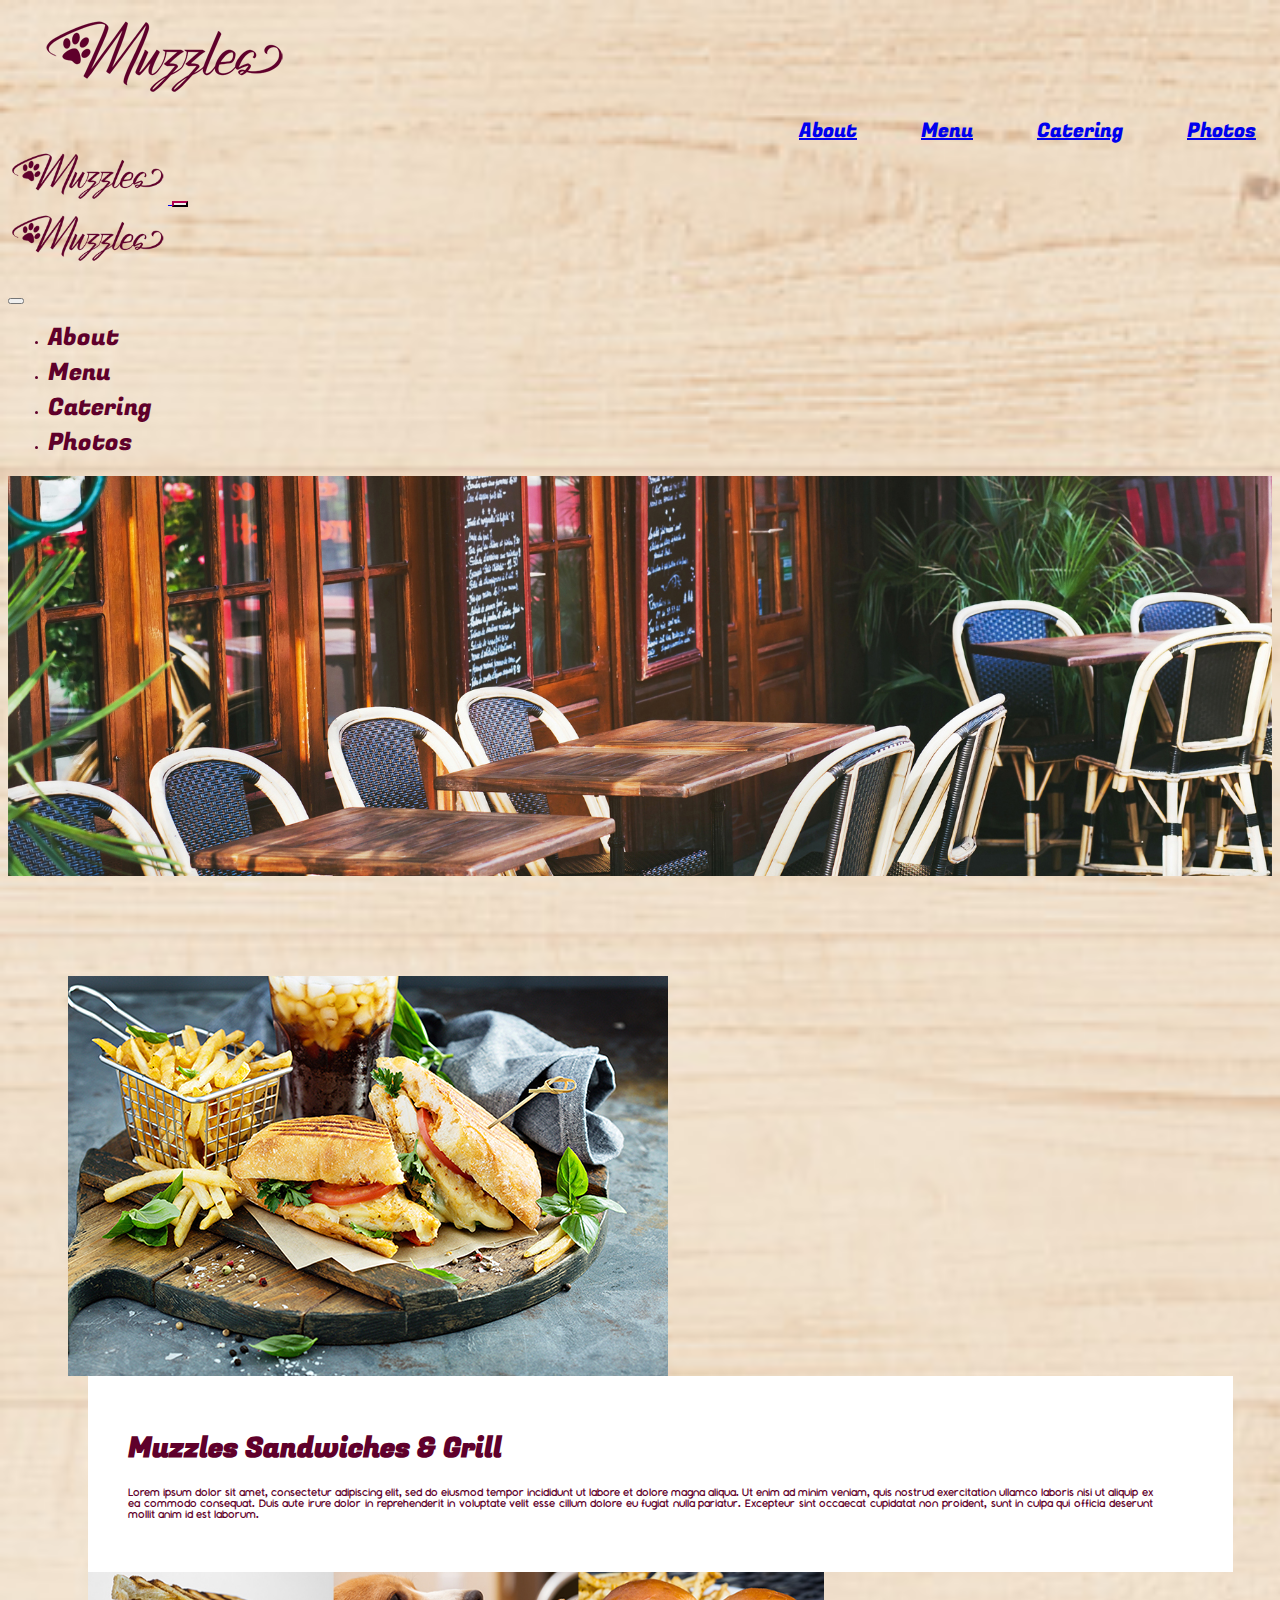
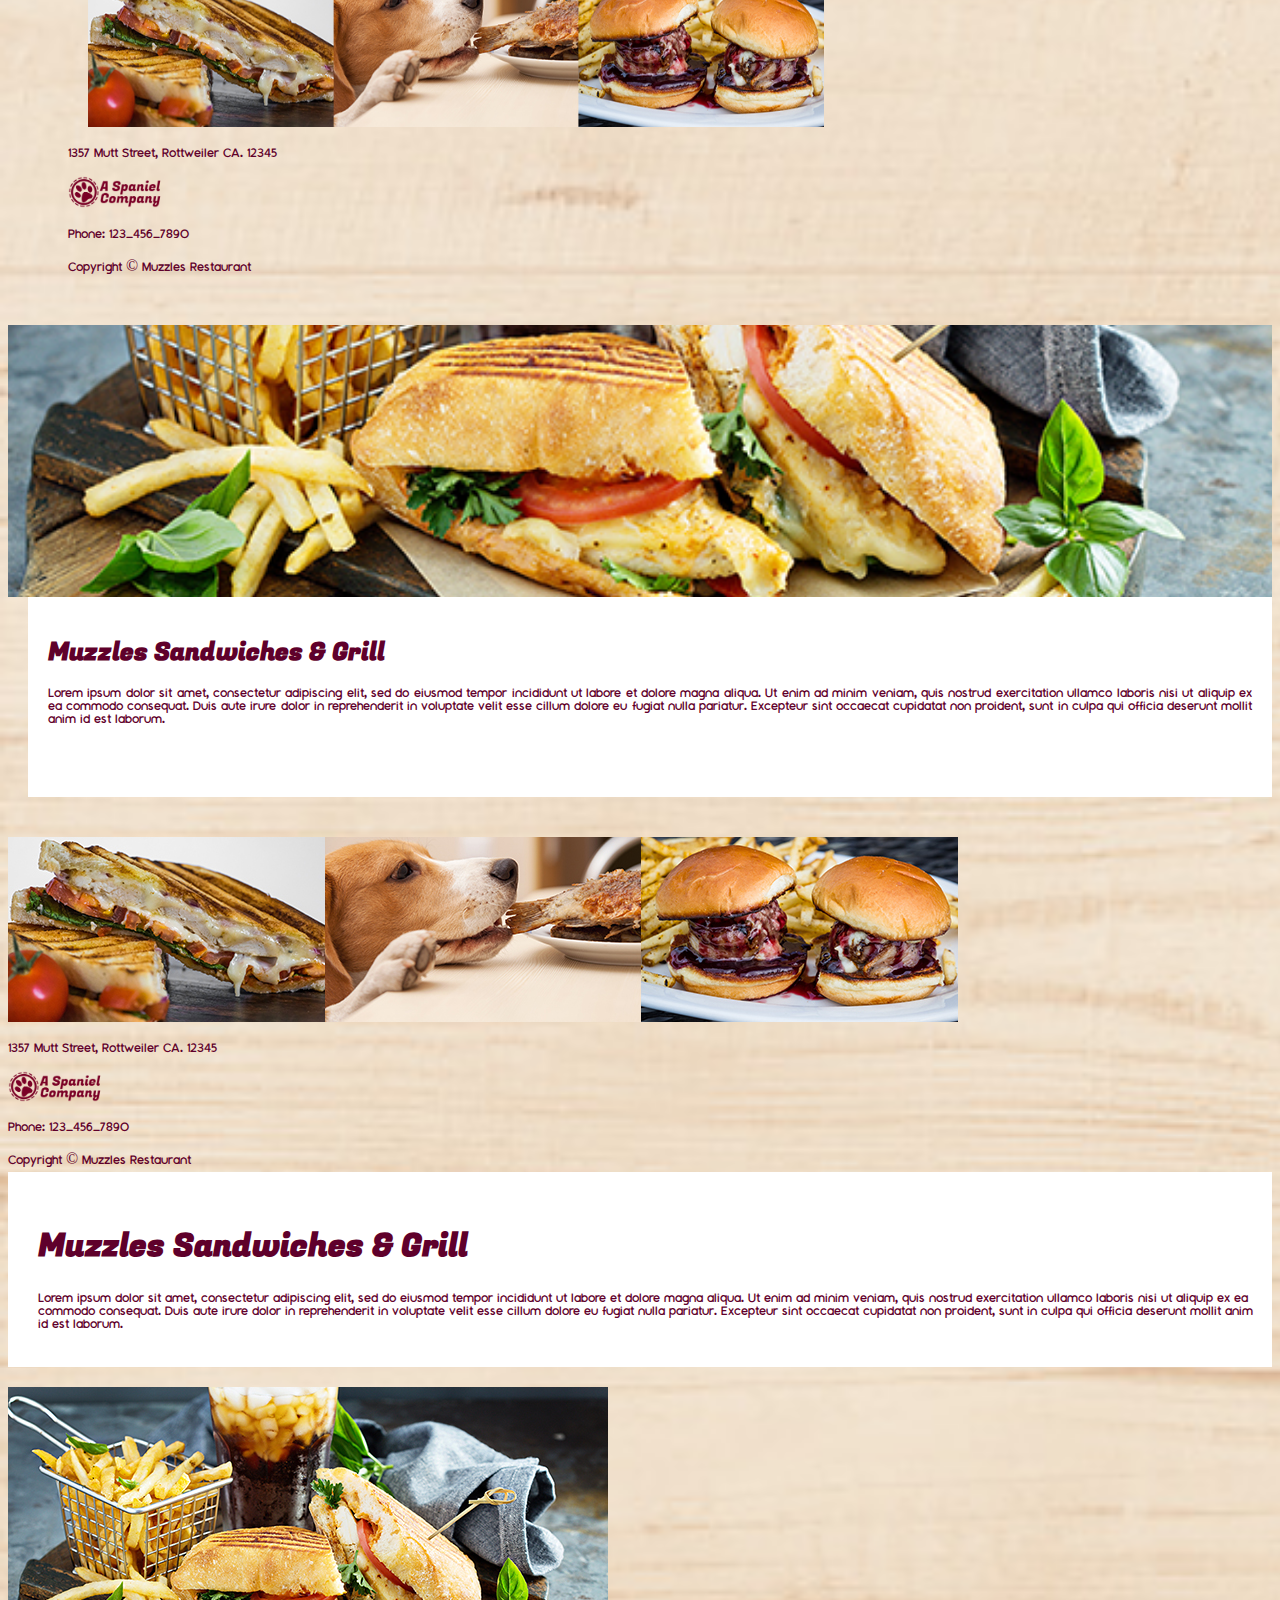
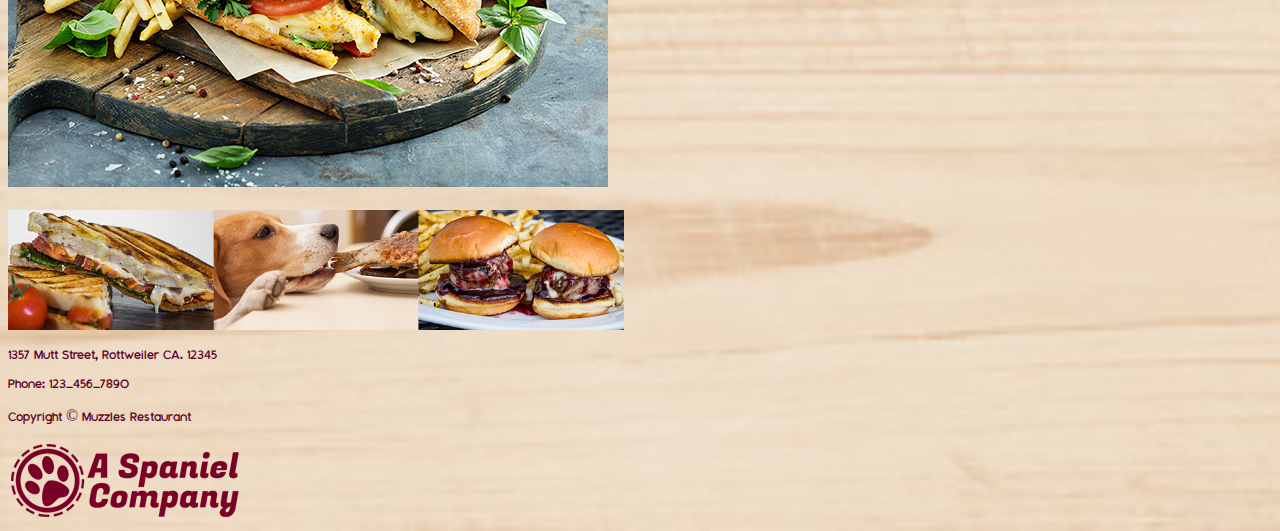
<file: index.html>
<!doctype html>
<html lang="en">
<!----------------------------------------------------------------------------
---------HEAD START-----------------------------------------------------------
------------------------------------------------------------------------------>

<head>
  <meta charset="utf-8">
  <meta name="viewport" content="width=device-width, initial-scale=1">
  <title>Bootstrap demo</title>
  <link href="https://cdn.jsdelivr.net/npm/bootstrap@5.2.3/dist/css/bootstrap.min.css" rel="stylesheet"
    integrity="sha384-rbsA2VBKQhggwzxH7pPCaAqO46MgnOM80zW1RWuH61DGLwZJEdK2Kadq2F9CUG65" crossorigin="anonymous">
  <!-- <link rel="stylesheet" href="./css/danStyle.css"> -->
  <link rel="stylesheet" href="./css/style.css">
</head>
<!----------------------------------------------------------------------------
---------BODY START-----------------------------------------------------------
------------------------------------------------------------------------------>

<body>
  <!----------------------------------------------------------------------------
---------Navbar Start-----------------------------------------------------------
------------------------------------------------------------------------------>
  <!-- START navbar -->
  <div class="container nav-container">
    <div class="row my-3 brown-txt-color">
      <div class="col-4">
        <div class="nav-logo-container">
          <a class="navbar-brand" href="../index.html">
            <img src="../assets/PuppyAssets/RestaurantMockupFiles/assets/MuzzlesLogo.png" alt="muzzles logo"
              class="nav-logo">
          </a>
        </div>
      </div>
      <div class="col-8">
        <div class="nav-link-container text-center fugaz-font">
          <a href="../pages/about.html" class="nav-link">
            About
          </a>
          <a href="../pages/menu.html" class="nav-link">
            Menu
          </a>
          <a href="../pages/catering.html" class="nav-link">
            Catering
          </a>
          <a href="../pages/photos.html" class="nav-link">
            Photos
          </a>
        </div>
      </div>
    </div>
  </div>
  <!-- END navbar -->
  <nav class="navbar tablet-navbar regular-font brown-txt-color d-md-block d-lg-none">
    <div class="container-fluid">
      <a href="../index.html">
        <img class="tablet-logo-img" src="../assets/PuppyAssets/RestaurantMockupFiles/assets/MuzzlesLogo.png"
          alt="muzzles logo">
      </a>
      <button style="border-color: #5F002B;" class="navbar-toggler" type="button" data-bs-toggle="offcanvas"
        data-bs-target="#offcanvasNavbar" aria-controls="offcanvasNavbar">
        <span class="navbar-toggler-icon"></span>
      </button>
      <div class="offcanvas offcanvas-end" tabindex="-1" id="offcanvasNavbar" aria-labelledby="offcanvasNavbarLabel">
        <div class="offcanvas-header">
          <div class="container">
            <a href="../index.html">
              <img class="tablet-logo-img" src="../assets/PuppyAssets/RestaurantMockupFiles/assets/MuzzlesLogo.png"
                alt="muzzles logo">
            </a>
          </div>
          <h5 class="offcanvas-title" id="offcanvasNavbarLabel"></h5>
          <button type="button" class="btn-close" data-bs-dismiss="offcanvas" aria-label="Close"></button>
        </div>
        <div class="offcanvas-body">
          <ul class="navbar-nav justify-content-end flex-grow-1 pe-3">
            <li class="nav-item">
              <a class="active fugaz-font brown-txt-color tab-phone-nav-links" aria-current="page"
                href="../pages/about.html">About</a>
            </li>
            <li class="nav-item">
              <a class="fugaz-font brown-txt-color tab-phone-nav-links" href="../pages/menu.html">Menu</a>
            </li>
            <li class="nav-item">
              <a class="fugaz-font brown-txt-color tab-phone-nav-links" href="../pages/catering.html">Catering</a>
            </li>
            <li class="nav-item">
              <a class="fugaz-font brown-txt-color tab-phone-nav-links" href="../pages/photos.html">Photos</a>
            </li>
          </ul>
        </div>
      </div>
    </div>
  </nav>
  <!-- END tablet navbar -->
  <!-- BEGIN mobile navbar -->
  
  <!-- END mobile navbar -->
  <!----------------------------------------------------------------------------
---------NavBar End-----------------------------------------------------------
------------------------------------------------------------------------------>
  <div class="container-fluid homeHeroImage test"></div>
  <!----------------------------------------------------------------------------
---------LARGE----------------------------------------------------------------
------------------------------------------------------------------------------>
  <div class="container-fluid d-none d-lg-none d-xl-none d-xxl-block">
    <div class="row homeMainContentLarge">
      <div class="col-5 homeSingleImageLarge"></div>
      <div class="col-7">
        <div class="row homeTextBoxLarge regular-font brown-txt-color">
          <h1 class="fugaz-font">Muzzles Sandwiches & Grill</h1>
          <p>Lorem ipsum dolor sit amet, consectetur adipiscing elit, sed do eiusmod tempor incididunt ut labore et
            dolore magna aliqua. Ut enim ad minim veniam, quis nostrud exercitation ullamco laboris nisi ut aliquip ex
            ea commodo consequat. Duis aute irure dolor in reprehenderit in voluptate velit esse cillum dolore eu fugiat
            nulla pariatur. Excepteur sint occaecat cupidatat non proident, sunt in culpa qui officia deserunt mollit
            anim id est laborum.</p>
        </div>
        <div class="row "><img src="./assets/PuppyAssets/RestaurantMockupFiles/assets/HomeImage.jpg" alt=""
            class="homeImageLarge"></div>
      </div>
      <!-- BEGIN footer -->
      <div class="row mt-5">
        <div class="col-6 d-flex align-items-end brown-txt-color regular-font">
          <p class="m-0">1357 Mutt Street, Rottweiler CA. 12345</p>
        </div>
        <div class="col-6 d-flex justify-content-end">
          <img src="../assets/PuppyAssets/RestaurantMockupFiles/assets/CompanyLogo.png" alt="company logo"
            class="mt-4 footer-logo">
        </div>
      </div>
      <div class="row mb-4 regular-font">
        <div class="col-6 d-flex justify-content-start brown-txt-color">
          <p>Phone: 123-456-7890</p>
        </div>
        <div class="col-6 d-flex justify-content-end brown-txt-color">
          <p class="text-end">Copyright &copy; Muzzles Restaurant</p>
        </div>
      </div>
      <!-- END footer -->
    </div>
  </div>
  <!----------------------------------------------------------------------------
---------MEDIUM---------------------------------------------------------------
------------------------------------------------------------------------------>
  <div class="container  d-none d-md-block d-lg-block d-xl-none d-xxl-none">

    <div class="row homeMainContentMedium">
      <div class="col-5 homeSingleImageMedium"></div>
      <div class="col homeTextBoxMedium regular-font brown-txt-color">
        <h1 class="h1Medium fugaz-font">Muzzles Sandwiches & Grill</h1>
        <p>Lorem ipsum dolor sit amet, consectetur adipiscing elit, sed do eiusmod tempor incididunt ut labore et
          dolore magna aliqua. Ut enim ad minim veniam, quis nostrud exercitation ullamco laboris nisi ut aliquip ex
          ea commodo consequat. Duis aute irure dolor in reprehenderit in voluptate velit esse cillum dolore eu fugiat
          nulla pariatur. Excepteur sint occaecat cupidatat non proident, sunt in culpa qui officia deserunt mollit
          anim id est laborum.</p>
      </div>
    </div>
    <div class="row"><img src="./assets/PuppyAssets/RestaurantMockupFiles/assets/HomeImage.jpg" alt=""
        class="homeImageMedium"></div>
    <!-- BEGIN tablet footer -->
    <div class="tablet-footer brown-txt-color regular-font small" style="height: 5rem;">
      <div class="row">
        <div class="col-6 d-flex align-items-end px-0">
          <p class="mb-0">1357 Mutt Street, Rottweiler CA. 12345</p>
        </div>
        <div class="col-6 d-flex justify-content-end px-0">
          <img src="../assets/PuppyAssets/RestaurantMockupFiles/assets/CompanyLogo.png" alt="company logo"
            class="mt-4 tablet-footer-logo">
        </div>
      </div>
      <div class="row">
        <div class="col-6 px-0">
          <p>Phone: 123-456-7890</p>
        </div>
        <div class="col-6 px-0">
          <p class="text-end">Copyright &copy; Muzzles Restaurant</p>
        </div>
      </div>
    </div>
    <!-- END tablet footer -->
  </div>
  <!----------------------------------------------------------------------------
---------SMALL----------------------------------------------------------------
------------------------------------------------------------------------------>
  <div class="container-fluid d-sm-block d-md-none d-lg-none brown-txt-color regular-font">

    <div class="row homeTextBoxSmall mt-4">

      <h1 class="fugaz-font text-center">Muzzles Sandwiches & Grill</h1>
      <p>Lorem ipsum dolor sit amet, consectetur adipiscing elit, sed do eiusmod tempor incididunt ut labore et dolore
        magna aliqua. Ut enim ad minim veniam, quis nostrud exercitation ullamco laboris nisi ut aliquip ex ea commodo
        consequat. Duis aute irure dolor in reprehenderit in voluptate velit esse cillum dolore eu fugiat nulla
        pariatur. Excepteur sint occaecat cupidatat non proident, sunt in culpa qui officia deserunt mollit anim id est
        laborum.</p>
    </div>
    <div class="row"><img src="./assets/PuppyAssets/RestaurantMockupFiles/assets/homeSingle.jpg" alt=""
        class="homeSingleImageSmall"></div>
    <div class="row"><img src="./assets/PuppyAssets/RestaurantMockupFiles/assets/HomeImage.jpg" alt=""
        class="homeImageSmall"></div>

    <!-- BEGIN mobile footer -->
    <div class="row mt-3">
      <div class="col-8 d-flex align-items-baseline">
        <p class="mb-0">1357 Mutt Street, Rottweiler CA. 12345</p>
      </div>
      <div class="col-4 p-0 mb-0">
        <p class="mb-0">Phone: 123-456-7890</p>
      </div>
    </div>
    <div class="row mb-3">
      <div class="col-8">
        <p>Copyright © Muzzles Restaurant</p>
      </div>
      <div class="col-4 d-flex justify-content-end">
        <img style="height: auto; min-width: 2rem;"
          src="../assets/PuppyAssets/RestaurantMockupFiles/assets/CompanyLogo.png" alt="company logo">
      </div>
    </div>
    <!-- END mobile footer -->
  </div>































































  <script src="https://cdn.jsdelivr.net/npm/bootstrap@5.2.3/dist/js/bootstrap.bundle.min.js"
    integrity="sha384-kenU1KFdBIe4zVF0s0G1M5b4hcpxyD9F7jL+jjXkk+Q2h455rYXK/7HAuoJl+0I4"
    crossorigin="anonymous"></script>
</body>

</html>
</file>
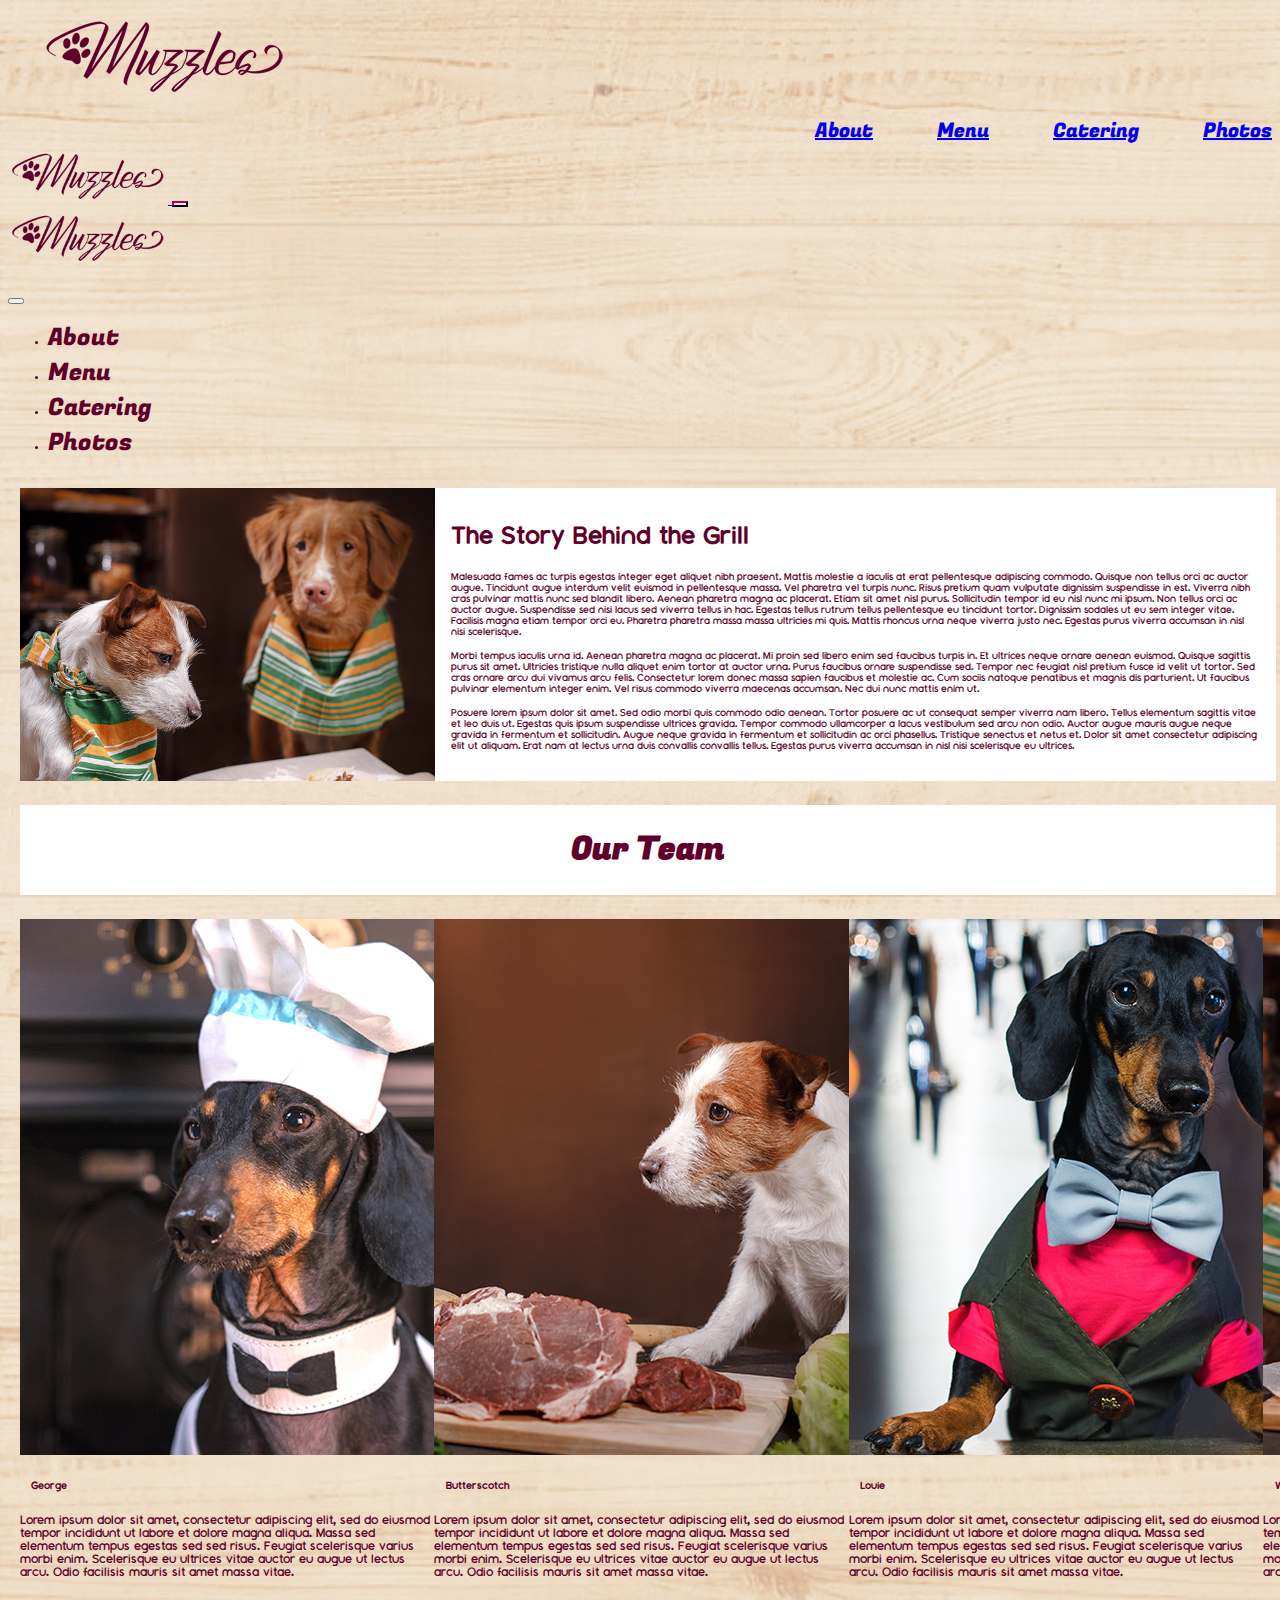
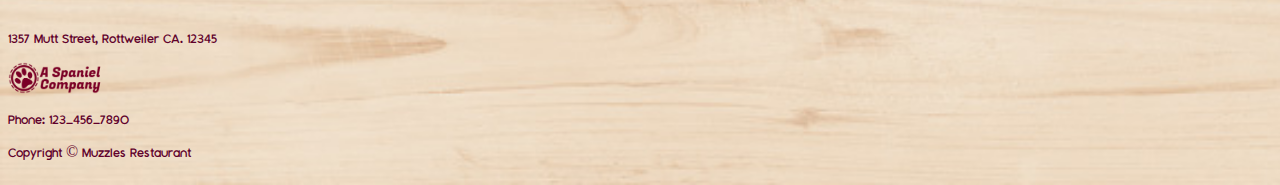
<file: pages/about.html>
<!doctype html>
<html lang="en">

<head>
  <meta charset="utf-8">
  <meta name="viewport" content="width=device-width, initial-scale=1">
  <title>Bootstrap demo</title>
  <link href="https://cdn.jsdelivr.net/npm/bootstrap@5.2.3/dist/css/bootstrap.min.css" rel="stylesheet"
    integrity="sha384-rbsA2VBKQhggwzxH7pPCaAqO46MgnOM80zW1RWuH61DGLwZJEdK2Kadq2F9CUG65" crossorigin="anonymous">
  <link rel="stylesheet" href="../css/style.css">
</head>


<body class="bg-img">
  <div class="container drew-container">


    <div class="container nav-container">
      <div class="row my-3 brown-txt-color">
        <div class="col-4">
          <div class="nav-logo-container">
            <a class="navbar-brand" href="../index.html">
              <img src="../assets/PuppyAssets/RestaurantMockupFiles/assets/MuzzlesLogo.png" alt="muzzles logo"
                class="nav-logo">
            </a>
          </div>
        </div>
        <div class="col-8">
          <div class="nav-link-container text-center fugaz-font">
            <a href="../pages/about.html" class="nav-link">
              About
            </a>
            <a href="../pages/menu.html" class="nav-link">
              Menu
            </a>
            <a href="../pages/catering.html" class="nav-link">
              Catering
            </a>
            <a href="../pages/photos.html" class="nav-link">
              Photos
            </a>
          </div>
        </div>
      </div>
    </div>


    <nav class="navbar tablet-navbar regular-font brown-txt-color d-md-block d-lg-none">
      <div class="container-fluid">
        <a href="../index.html">
          <img class="tablet-logo-img" src="../assets/PuppyAssets/RestaurantMockupFiles/assets/MuzzlesLogo.png"
            alt="muzzles logo">
        </a>
        <button style="border-color: #5F002B;" class="navbar-toggler" type="button" data-bs-toggle="offcanvas" data-bs-target="#offcanvasNavbar"
          aria-controls="offcanvasNavbar">
          <span class="navbar-toggler-icon"></span>
        </button>
        <div class="offcanvas offcanvas-end" tabindex="-1" id="offcanvasNavbar" aria-labelledby="offcanvasNavbarLabel">
          <div class="offcanvas-header">
            <div class="container">
              <a href="../index.html">
                <img class="tablet-logo-img" src="../assets/PuppyAssets/RestaurantMockupFiles/assets/MuzzlesLogo.png"
                  alt="muzzles logo">
              </a>
            </div>
            <h5 class="offcanvas-title" id="offcanvasNavbarLabel"></h5>
            <button type="button" class="btn-close" data-bs-dismiss="offcanvas" aria-label="Close"></button>
          </div>
          <div class="offcanvas-body">
            <ul class="navbar-nav justify-content-end flex-grow-1 pe-3">
              <li class="nav-item">
                <a class="active fugaz-font brown-txt-color tab-phone-nav-links" aria-current="page" href="../pages/about.html">About</a>
              </li>
              <li class="nav-item">
                <a class="fugaz-font brown-txt-color tab-phone-nav-links" href="../pages/menu.html">Menu</a>
              </li>
              <li class="nav-item">
                <a class="fugaz-font brown-txt-color tab-phone-nav-links" href="../pages/catering.html">Catering</a>
              </li>
              <li class="nav-item">
                <a class="fugaz-font brown-txt-color tab-phone-nav-links" href="../pages/photos.html">Photos</a>
              </li>
            </ul>
          </div>
        </div>
      </div>
    </nav>


    <div class="row about-header brown-txt-color">
      <div class="about-header-img"></div>
      <div class="about-header-bg">
        <h1 class="about-header-text">The Story Behind the Grill</h1>
          <p class="about-header-paragraph">Malesuada fames ac turpis egestas integer eget aliquet nibh praesent. Mattis
            molestie a iaculis at erat pellentesque adipiscing commodo. Quisque non tellus orci ac auctor augue. Tincidunt
            augue interdum velit euismod in pellentesque massa. Vel pharetra vel turpis nunc. Risus pretium quam vulputate
            dignissim suspendisse in est. Viverra nibh cras pulvinar mattis nunc sed blandit libero. Aenean pharetra magna
            ac placerat. Etiam sit amet nisl purus. Sollicitudin tempor id eu nisl nunc mi ipsum. Non tellus orci ac
            auctor augue. Suspendisse sed nisi lacus sed viverra tellus in hac. Egestas tellus rutrum tellus pellentesque eu
            tincidunt tortor. Dignissim sodales ut eu sem integer vitae. Facilisis magna etiam tempor orci eu. Pharetra
            pharetra massa massa ultricies mi quis. Mattis rhoncus urna neque viverra justo nec. Egestas purus viverra
            accumsan in nisl nisi scelerisque.</p>
          <p class="about-header-paragraph">Morbi tempus iaculis urna id. Aenean pharetra magna ac placerat. Mi proin sed
            libero enim sed faucibus turpis in. Et ultrices neque ornare aenean euismod. Quisque sagittis purus sit amet.
            Ultricies tristique nulla aliquet enim tortor at auctor urna. Purus faucibus ornare suspendisse sed. Tempor
            nec feugiat nisl pretium fusce id velit ut tortor. Sed cras ornare arcu dui vivamus arcu felis. Consectetur lorem
            donec massa sapien faucibus et molestie ac. Cum sociis natoque penatibus et magnis dis parturient. Ut faucibus
            pulvinar elementum integer enim. Vel risus commodo viverra maecenas accumsan. Nec dui nunc mattis enim ut.</p>
          <p class="about-header-paragraph">Posuere lorem ipsum dolor sit amet. Sed odio morbi quis commodo odio aenean.
            Tortor posuere ac ut consequat semper viverra nam libero. Tellus elementum sagittis vitae et leo duis ut.
            Egestas quis ipsum suspendisse ultrices gravida. Tempor commodo ullamcorper a lacus vestibulum sed arcu non
            odio. Auctor augue mauris augue neque gravida in fermentum et sollicitudin. Augue neque gravida in fermentum
            et sollicitudin ac orci phasellus. Tristique senectus et netus et. Dolor sit amet consectetur adipiscing elit ut
            aliquam. Erat nam at lectus urna duis convallis convallis tellus. Egestas purus viverra accumsan in nisl nisi
            scelerisque eu ultrices.</p>
      </div>
    </div>


    <div class="row our-team brown-txt-color">
      <div class="our-team-banner">
          <h1 class="fugaz-font">Our Team</h1>
      </div>
    </div>


    <div class="row our-team-row brown-txt-color">
        <div class="card our-team-card">
          <img src="../assets/PuppyAssets/RestaurantMockupFiles/assets/doxie3.jpg" class="card-img-top" alt="...">
          <div class="card-body">
            <h5 class="card-title our-team-card-title">George</h5>
            <p class="card-text our-team-card-paragraph">Lorem ipsum dolor sit amet, consectetur adipiscing elit, sed do eiusmod tempor incididunt ut labore et dolore magna aliqua. Massa sed elementum tempus egestas sed sed risus. Feugiat scelerisque varius morbi enim. Scelerisque eu ultrices vitae auctor eu augue ut lectus arcu. Odio facilisis mauris sit amet massa vitae.</p>
          </div>
        </div>
        <div class="card our-team-card">
          <img src="../assets/PuppyAssets/RestaurantMockupFiles/assets/jackrussel.jpg" class="card-img-top" alt="...">
          <div class="card-body">
            <h5 class="card-title our-team-card-title">Butterscotch</h5>
            <p class="card-text our-team-card-paragraph">Lorem ipsum dolor sit amet, consectetur adipiscing elit, sed do eiusmod tempor incididunt ut labore et dolore magna aliqua. Massa sed elementum tempus egestas sed sed risus. Feugiat scelerisque varius morbi enim. Scelerisque eu ultrices vitae auctor eu augue ut lectus arcu. Odio facilisis mauris sit amet massa vitae.</p>
          </div>
        </div>
        <div class="card our-team-card">
          <img src="../assets/PuppyAssets/RestaurantMockupFiles/assets/doxie1.jpg" class="card-img-top" alt="...">
          <div class="card-body">
            <h5 class="card-title our-team-card-title">Louie</h5>
            <p class="card-text our-team-card-paragraph">Lorem ipsum dolor sit amet, consectetur adipiscing elit, sed do eiusmod tempor incididunt ut labore et dolore magna aliqua. Massa sed elementum tempus egestas sed sed risus. Feugiat scelerisque varius morbi enim. Scelerisque eu ultrices vitae auctor eu augue ut lectus arcu. Odio facilisis mauris sit amet massa vitae.</p>
          </div>
        </div>
      <div class="card our-team-card">
        <img src="../assets/PuppyAssets/RestaurantMockupFiles/assets/novascotia.jpg" class="card-img-top" alt="...">
        <div class="card-body">
          <h5 class="card-title our-team-card-title">Willow</h5>
          <p class="card-text our-team-card-paragraph">Lorem ipsum dolor sit amet, consectetur adipiscing elit, sed do eiusmod tempor incididunt ut labore et dolore magna aliqua. Massa sed elementum tempus egestas sed sed risus. Feugiat scelerisque varius morbi enim. Scelerisque eu ultrices vitae auctor eu augue ut lectus arcu. Odio facilisis mauris sit amet massa vitae.</p>
        </div>
      </div>
      <div class="card our-team-card">
        <img src="../assets/PuppyAssets/RestaurantMockupFiles/assets/doxie2.jpg" class="card-img-top" alt="...">
        <div class="card-body">
          <h5 class="card-title our-team-card-title">Skittles</h5>
          <p class="card-text our-team-card-paragraph">Lorem ipsum dolor sit amet, consectetur adipiscing elit, sed do eiusmod tempor incididunt ut labore et dolore magna aliqua. Massa sed elementum tempus egestas sed sed risus. Feugiat scelerisque varius morbi enim. Scelerisque eu ultrices vitae auctor eu augue ut lectus arcu. Odio facilisis mauris sit amet massa vitae.</p>
        </div>
      </div>
      <div class="card our-team-card">
        <img src="../assets/PuppyAssets/RestaurantMockupFiles/assets/staffie.jpg" class="card-img-top" alt="...">
        <div class="card-body">
          <h5 class="card-title our-team-card-title">Mario</h5>
          <p class="card-text our-team-card-paragraph">Lorem ipsum dolor sit amet, consectetur adipiscing elit, sed do eiusmod tempor incididunt ut labore et dolore magna aliqua. Massa sed elementum tempus egestas sed sed risus. Feugiat scelerisque varius morbi enim. Scelerisque eu ultrices vitae auctor eu augue ut lectus arcu. Odio facilisis mauris sit amet massa vitae.</p>
        </div>
      </div>
  </div>


  <div class="row mt-5">
    <div class="col-6 d-flex align-items-end brown-txt-color regular-font">
      <p class="m-0">1357 Mutt Street, Rottweiler CA. 12345</p>
    </div>
    <div class="col-6 d-flex justify-content-end">
      <img src="../assets/PuppyAssets/RestaurantMockupFiles/assets/CompanyLogo.png" alt="company logo"
        class="mt-4 footer-logo">
    </div>
  </div>
  <div class="row mb-4 regular-font">
    <div class="col-6 d-flex justify-content-start brown-txt-color">
      <p>Phone: 123-456-7890</p>
    </div>
    <div class="col-6 d-flex justify-content-end brown-txt-color">
      <p class="text-end">Copyright &copy; Muzzles Restaurant</p>
    </div>
  </div>
  
  </div>















  <script src="https://cdn.jsdelivr.net/npm/bootstrap@5.2.3/dist/js/bootstrap.bundle.min.js"
    integrity="sha384-kenU1KFdBIe4zVF0s0G1M5b4hcpxyD9F7jL+jjXkk+Q2h455rYXK/7HAuoJl+0I4"
    crossorigin="anonymous"></script>
</body>

</html>
</file>
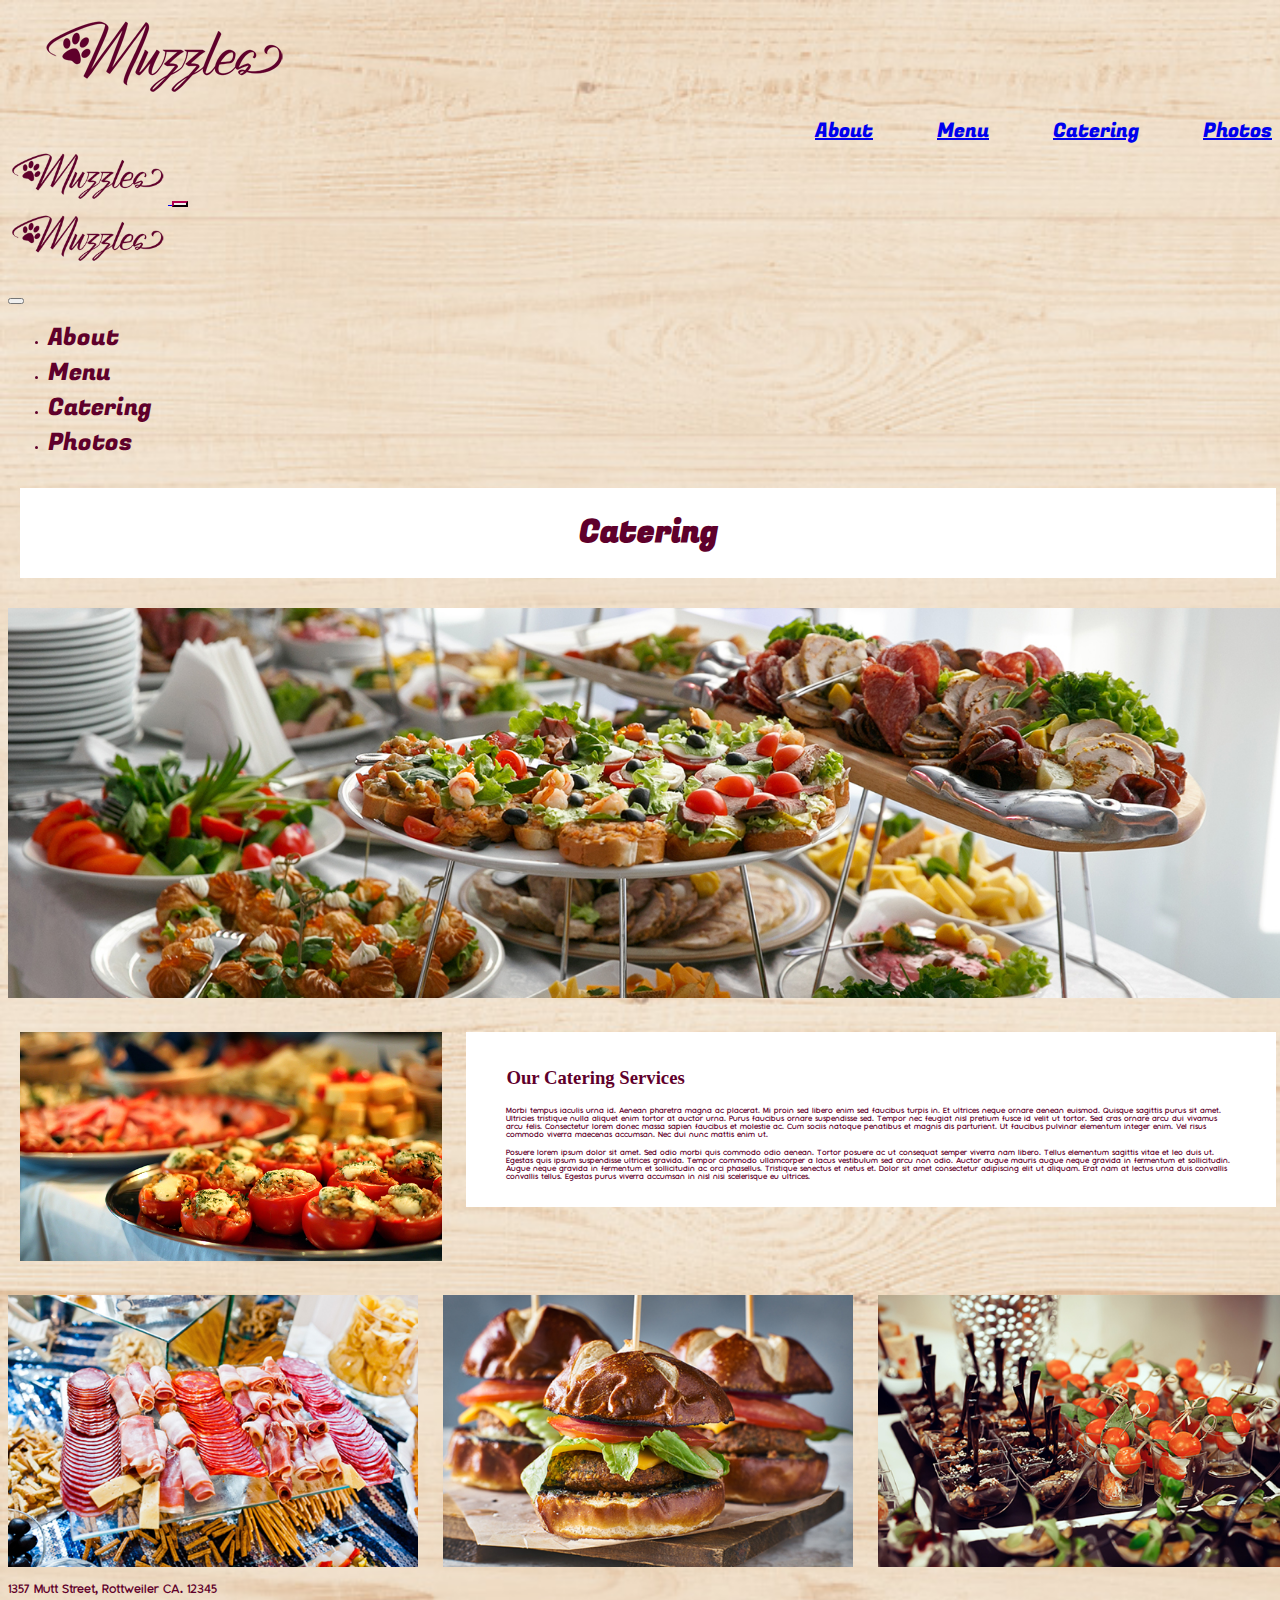
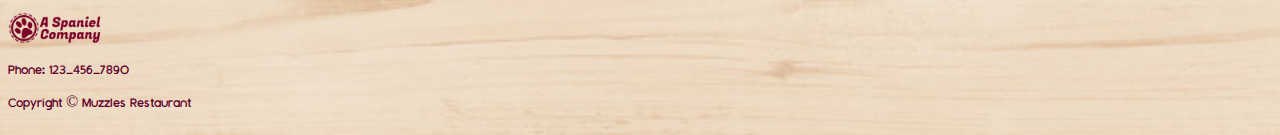
<file: pages/catering.html>
<!doctype html>
<html lang="en">
  <head>
    <meta charset="utf-8">
    <meta name="viewport" content="width=device-width, initial-scale=1">
    <title>Bootstrap demo</title>
    <link href="https://cdn.jsdelivr.net/npm/bootstrap@5.2.3/dist/css/bootstrap.min.css" rel="stylesheet" integrity="sha384-rbsA2VBKQhggwzxH7pPCaAqO46MgnOM80zW1RWuH61DGLwZJEdK2Kadq2F9CUG65" crossorigin="anonymous">
    <link rel="stylesheet" href="../css/style.css">
</head>
  
  
  <body class="bg-img">
    <div class="container drew-container">


      <div class="container nav-container">
        <div class="row my-3 brown-txt-color">
          <div class="col-4">
            <div class="nav-logo-container">
              <a class="navbar-brand" href="../index.html">
                <img src="../assets/PuppyAssets/RestaurantMockupFiles/assets/MuzzlesLogo.png" alt="muzzles logo"
                  class="nav-logo">
              </a>
            </div>
          </div>
          <div class="col-8">
            <div class="nav-link-container text-center fugaz-font">
              <a href="../pages/about.html" class="nav-link">
                About
              </a>
              <a href="../pages/menu.html" class="nav-link">
                Menu
              </a>
              <a href="../pages/catering.html" class="nav-link">
                Catering
              </a>
              <a href="../pages/photos.html" class="nav-link">
                Photos
              </a>
            </div>
          </div>
        </div>
      </div>


      <nav class="navbar tablet-navbar regular-font brown-txt-color d-md-block d-lg-none">
        <div class="container-fluid">
          <a href="../index.html">
            <img class="tablet-logo-img" src="../assets/PuppyAssets/RestaurantMockupFiles/assets/MuzzlesLogo.png"
              alt="muzzles logo">
          </a>
          <button style="border-color: #5F002B;" class="navbar-toggler" type="button" data-bs-toggle="offcanvas" data-bs-target="#offcanvasNavbar"
            aria-controls="offcanvasNavbar">
            <span class="navbar-toggler-icon"></span>
          </button>
          <div class="offcanvas offcanvas-end" tabindex="-1" id="offcanvasNavbar" aria-labelledby="offcanvasNavbarLabel">
            <div class="offcanvas-header">
              <div class="container">
                <a href="../index.html">
                  <img class="tablet-logo-img" src="../assets/PuppyAssets/RestaurantMockupFiles/assets/MuzzlesLogo.png"
                    alt="muzzles logo">
                </a>
              </div>
              <h5 class="offcanvas-title" id="offcanvasNavbarLabel"></h5>
              <button type="button" class="btn-close" data-bs-dismiss="offcanvas" aria-label="Close"></button>
            </div>
            <div class="offcanvas-body">
              <ul class="navbar-nav justify-content-end flex-grow-1 pe-3">
                <li class="nav-item">
                  <a class="active fugaz-font brown-txt-color tab-phone-nav-links" aria-current="page" href="../pages/about.html">About</a>
                </li>
                <li class="nav-item">
                  <a class="fugaz-font brown-txt-color tab-phone-nav-links" href="../pages/menu.html">Menu</a>
                </li>
                <li class="nav-item">
                  <a class="fugaz-font brown-txt-color tab-phone-nav-links" href="../pages/catering.html">Catering</a>
                </li>
                <li class="nav-item">
                  <a class="fugaz-font brown-txt-color tab-phone-nav-links" href="../pages/photos.html">Photos</a>
                </li>
              </ul>
            </div>
          </div>
        </div>
      </nav>
    
      
      <div class="row our-team brown-txt-color">
        <div class="our-team-banner">
            <h1 class="fugaz-font">Catering</h1>
        </div>
      </div>

      <br>

      <div class="catering-header-img">
        <img class="catering-header-img" src="../assets/PuppyAssets/RestaurantMockupFiles/assets/cateringHero.jpg" alt="">
      </div>

      <br>

      <div class="row catering-main brown-txt-color">
        <div class="catering-main-img">
          <img class="catering-main-img" src="../assets/PuppyAssets/RestaurantMockupFiles/assets/cateringMaine.jpg" alt="">
        </div>
        <div class="catering-main-bg">
          <h3 class="catering-main-text">Our Catering Services</h3>
          <p class="catering-main-paragraph">Morbi tempus iaculis urna id. Aenean pharetra magna ac placerat. Mi proin sed libero enim sed faucibus turpis in. Et ultrices neque ornare aenean euismod. Quisque sagittis purus sit amet. Ultricies tristique nulla aliquet enim tortor at auctor urna. Purus faucibus ornare suspendisse sed. Tempor nec feugiat nisl pretium fusce id velit ut tortor. Sed cras ornare arcu dui vivamus arcu felis. Consectetur lorem donec massa sapien faucibus et molestie ac. Cum sociis natoque penatibus et magnis dis parturient. Ut faucibus pulvinar elementum integer enim. Vel risus commodo viverra maecenas accumsan. Nec dui nunc mattis enim ut.</p>
          <p class="catering-main-paragraph">Posuere lorem ipsum dolor sit amet. Sed odio morbi quis commodo odio aenean. Tortor posuere ac ut consequat semper viverra nam libero. Tellus elementum sagittis vitae et leo duis ut. Egestas quis ipsum suspendisse ultrices gravida. Tempor commodo ullamcorper a lacus vestibulum sed arcu non odio. Auctor augue mauris augue neque gravida in fermentum et sollicitudin. Augue neque gravida in fermentum et sollicitudin ac orci phasellus. Tristique senectus et netus et. Dolor sit amet consectetur adipiscing elit ut aliquam. Erat nam at lectus urna duis convallis convallis tellus. Egestas purus viverra accumsan in nisl nisi scelerisque eu ultrices.</p>
        </div>
      </div>

      <br>

      <div class="row catering-images">
        <img class="catering-img" src="../assets/PuppyAssets/RestaurantMockupFiles/assets/catering1.jpg" alt="">
        <img class="catering-img" src="../assets/PuppyAssets/RestaurantMockupFiles/assets/catering2.jpg" alt="">
        <img class="catering-img" src="../assets/PuppyAssets/RestaurantMockupFiles/assets/catering3.jpg" alt="">
      </div>


      <div class="row mt-5">
        <div class="col-6 d-flex align-items-end brown-txt-color regular-font">
          <p class="m-0">1357 Mutt Street, Rottweiler CA. 12345</p>
        </div>
        <div class="col-6 d-flex justify-content-end">
          <img src="../assets/PuppyAssets/RestaurantMockupFiles/assets/CompanyLogo.png" alt="company logo"
            class="mt-4 footer-logo">
        </div>
      </div>
      <div class="row mb-4 regular-font">
        <div class="col-6 d-flex justify-content-start brown-txt-color">
          <p>Phone: 123-456-7890</p>
        </div>
        <div class="col-6 d-flex justify-content-end brown-txt-color">
          <p class="text-end">Copyright &copy; Muzzles Restaurant</p>
        </div>
      </div>


    </div>
    
    
    
    
    
    
    
    
    
    
    
    
    
    
    
    <script src="https://cdn.jsdelivr.net/npm/bootstrap@5.2.3/dist/js/bootstrap.bundle.min.js" integrity="sha384-kenU1KFdBIe4zVF0s0G1M5b4hcpxyD9F7jL+jjXkk+Q2h455rYXK/7HAuoJl+0I4" crossorigin="anonymous"></script>
  </body>
</html>
</file>
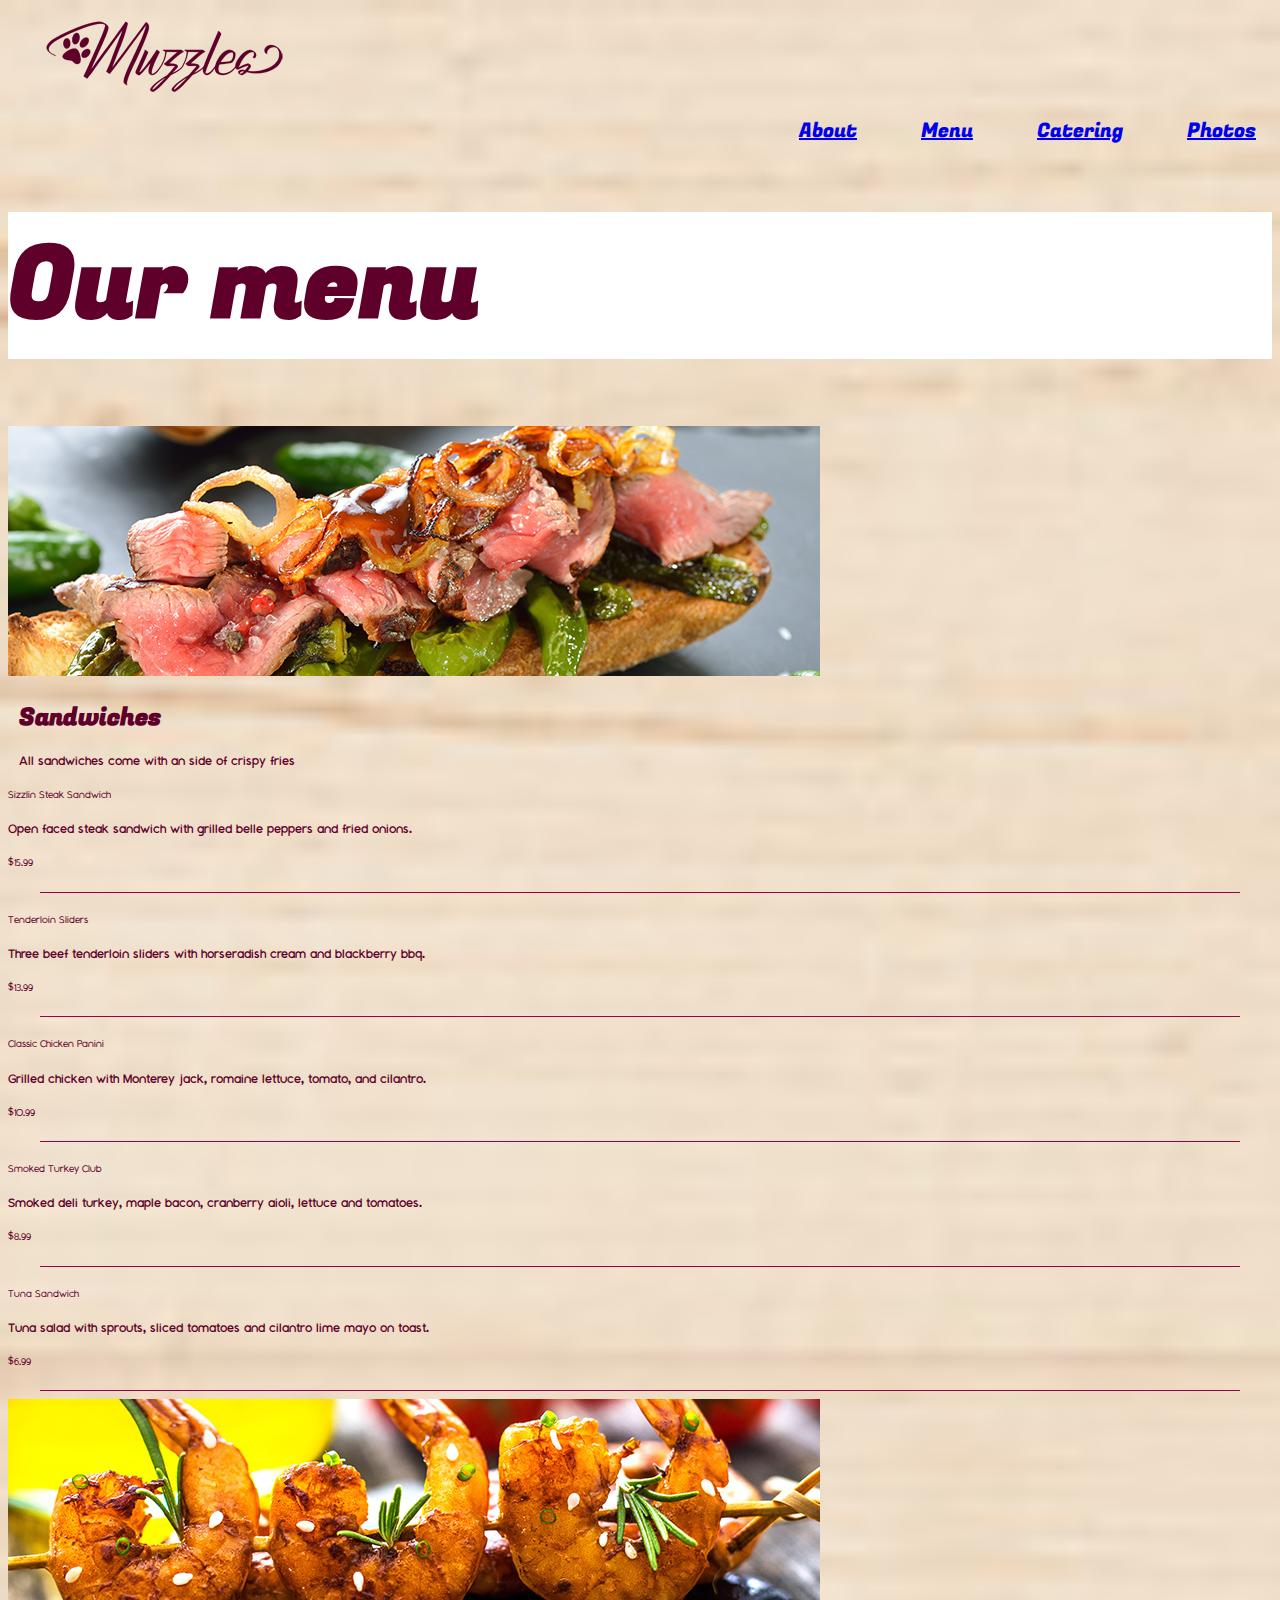
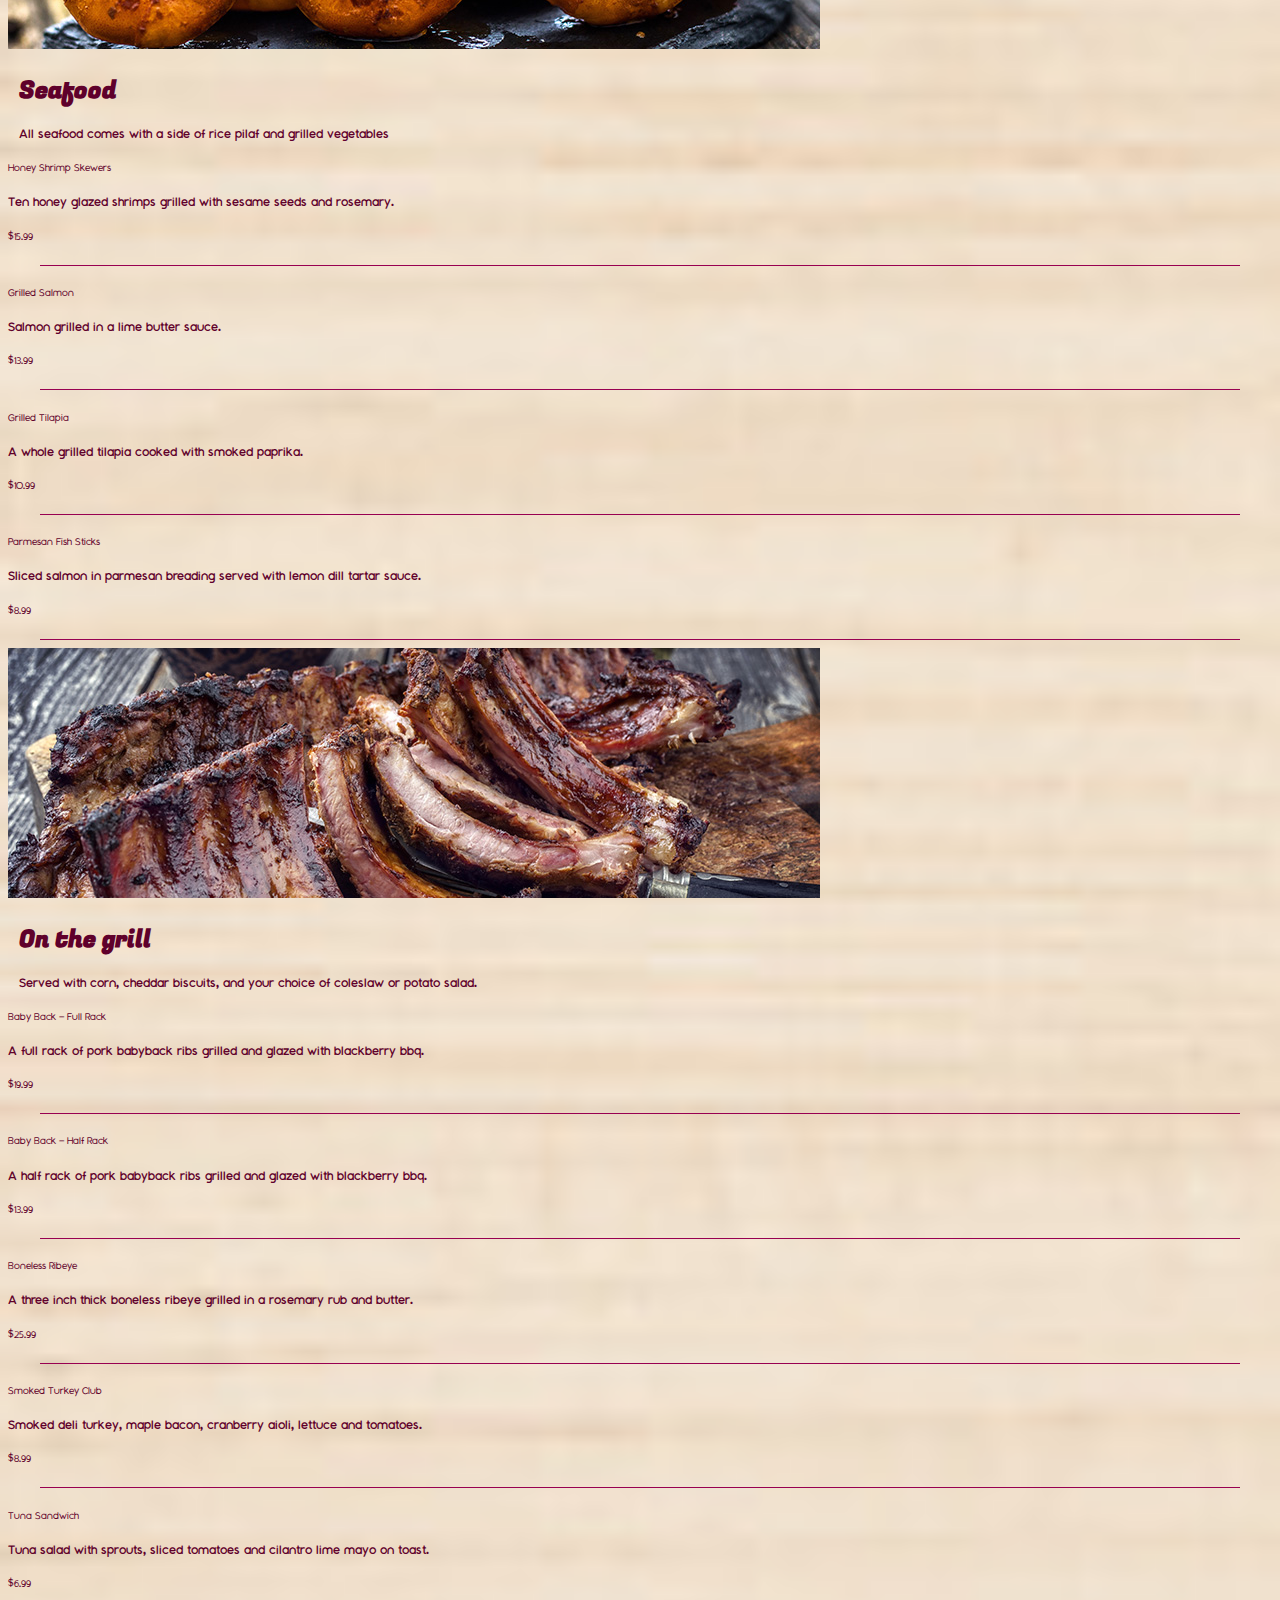
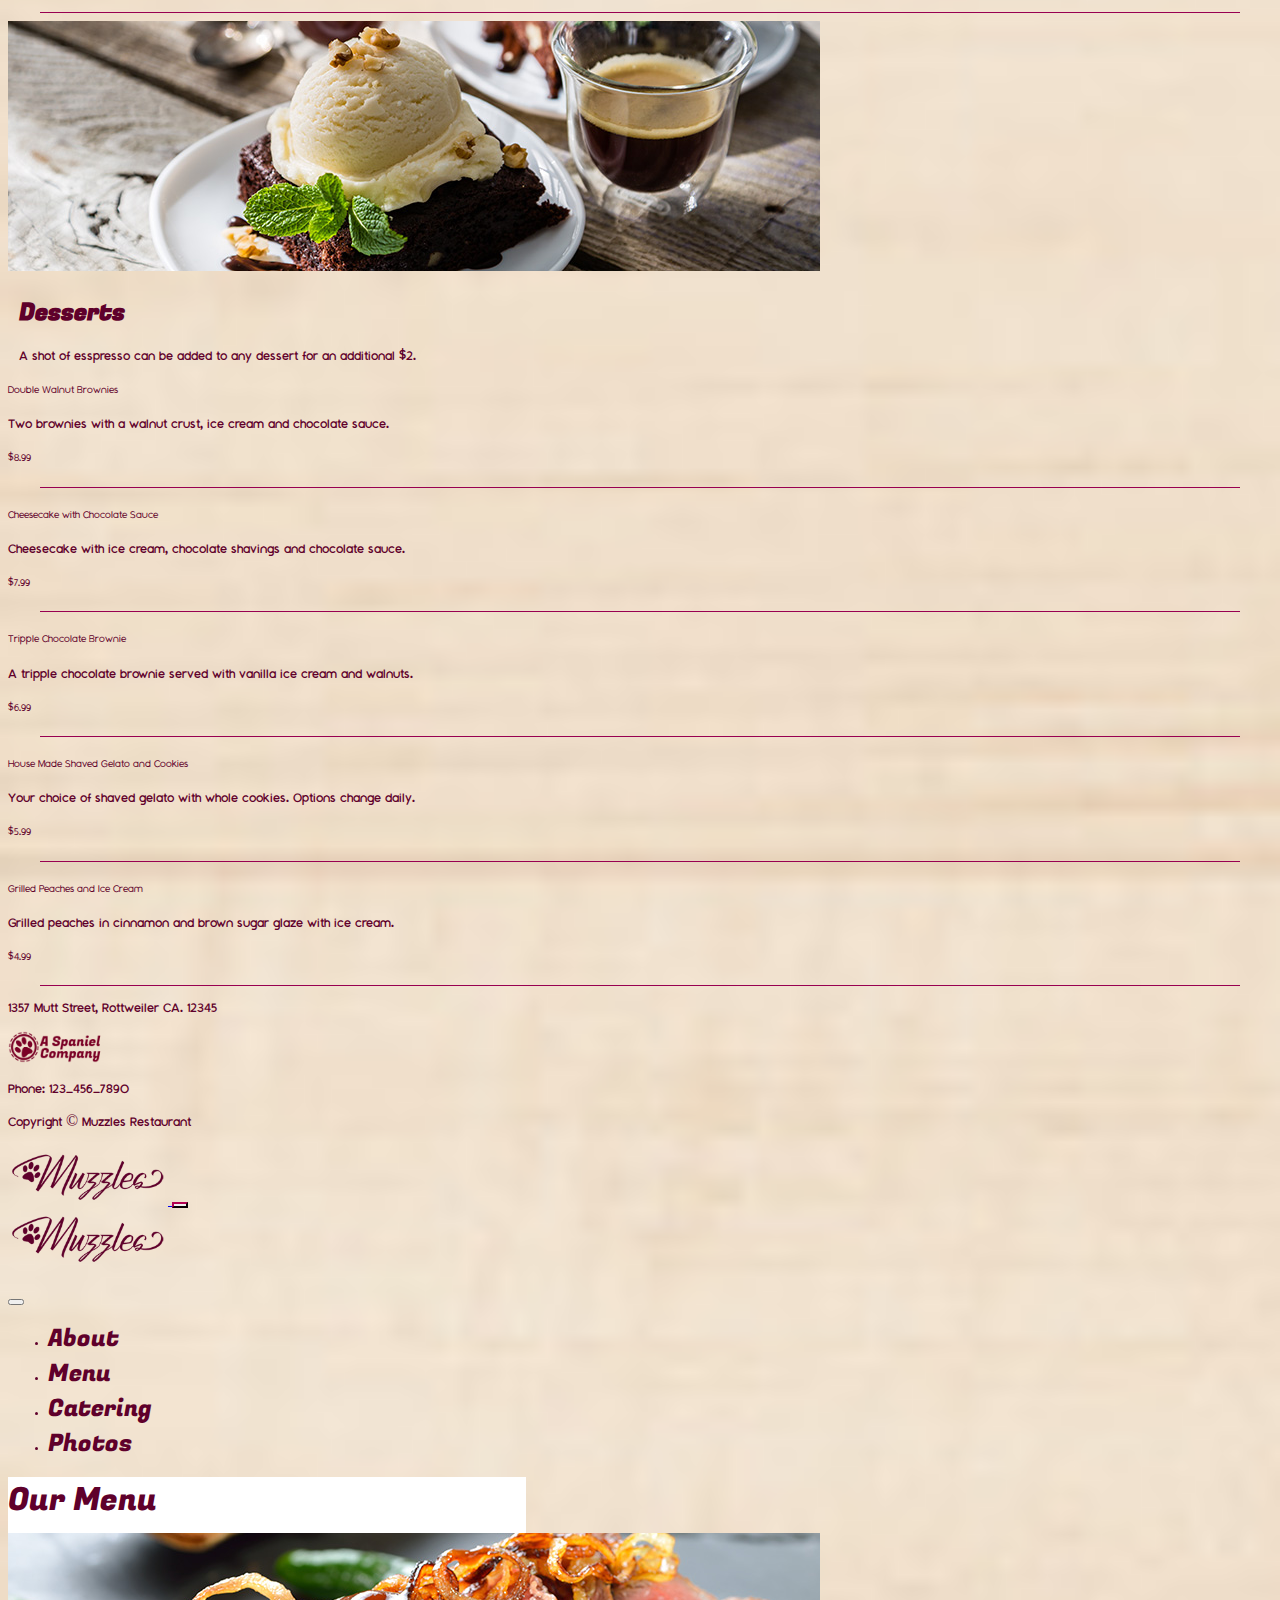
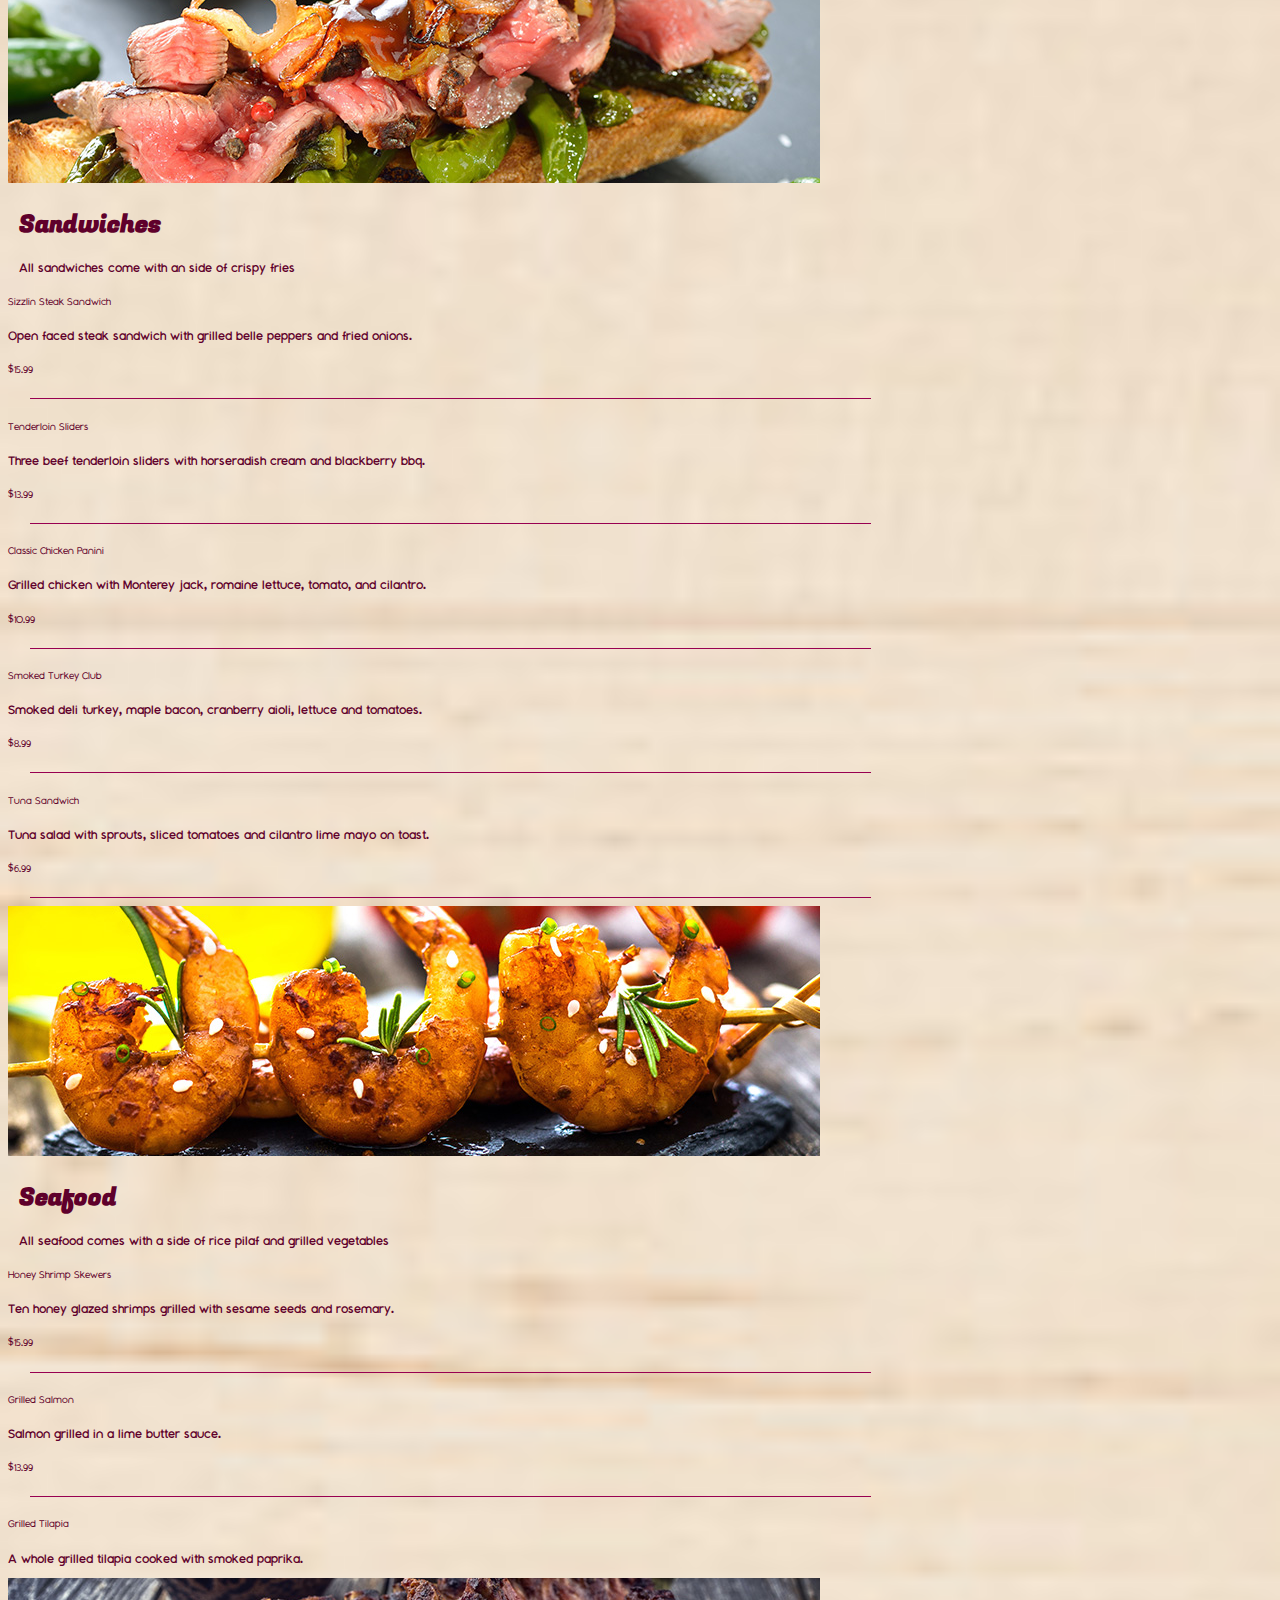
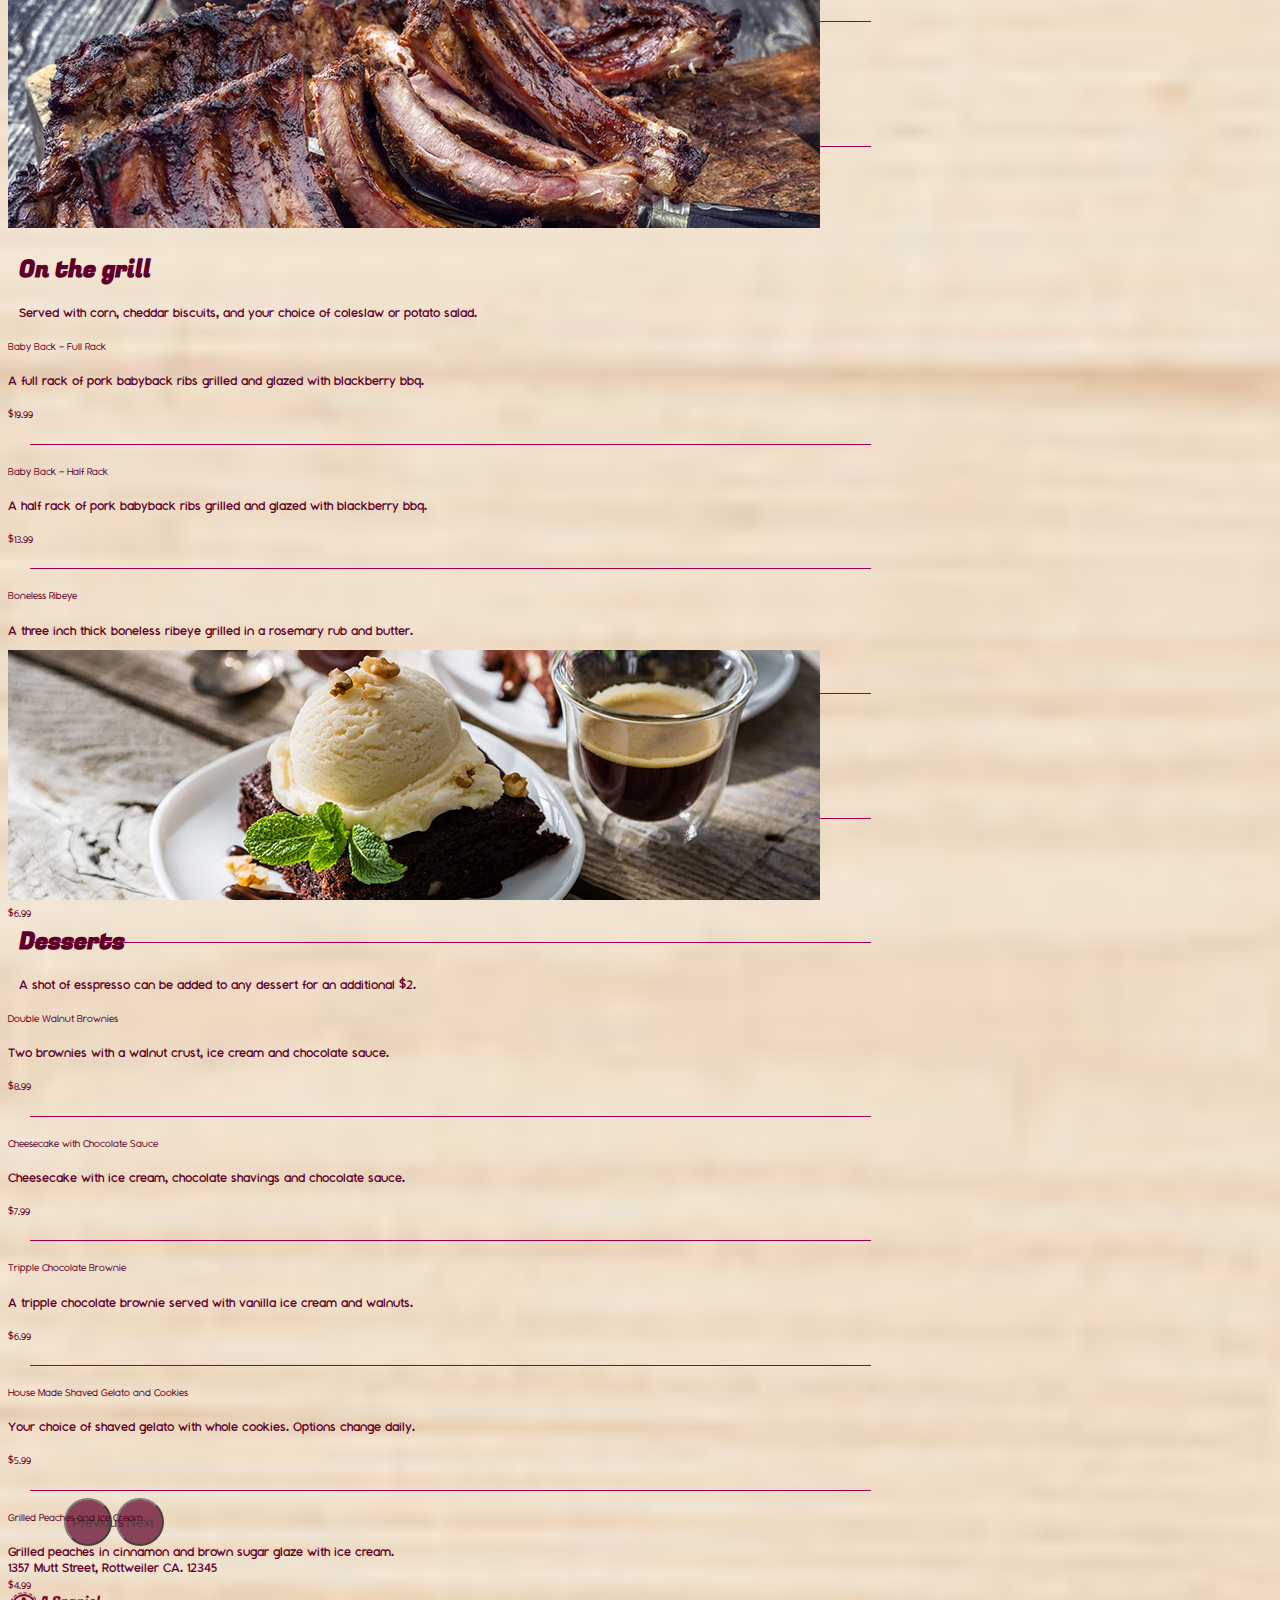
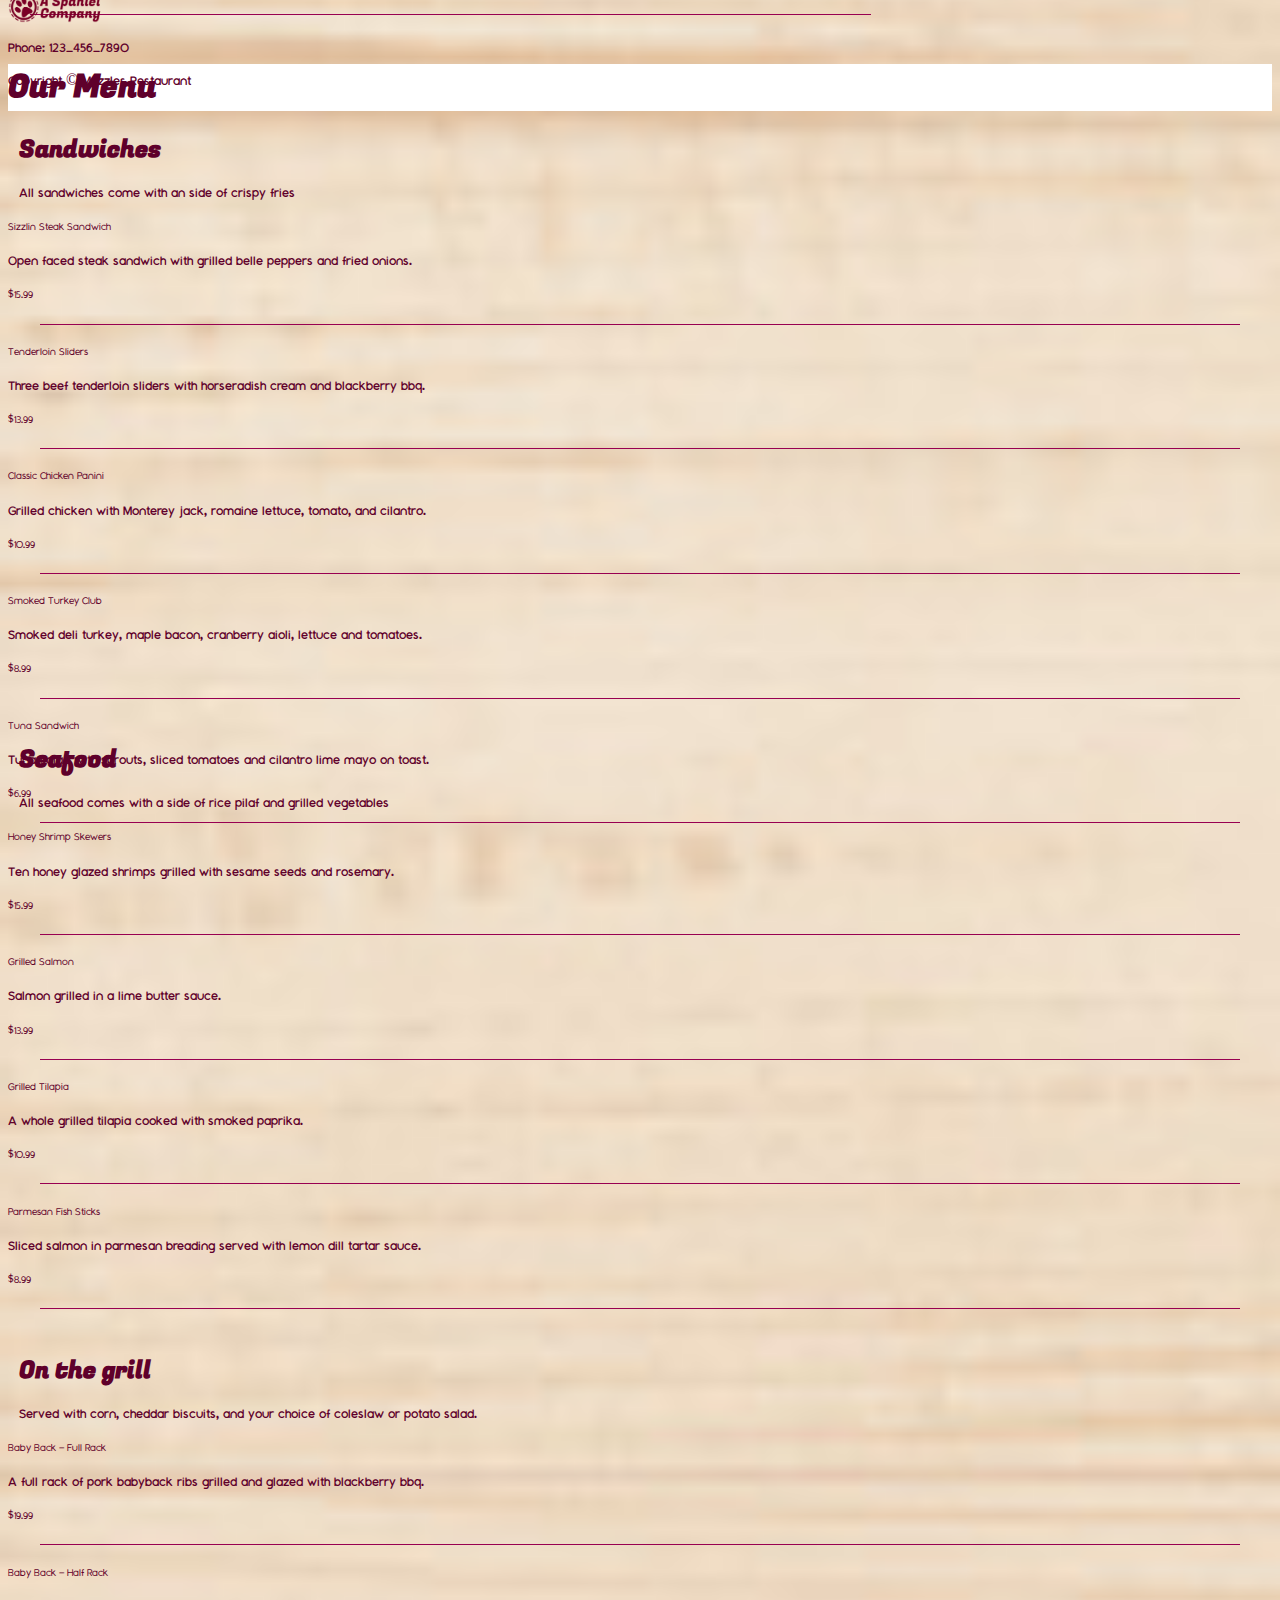
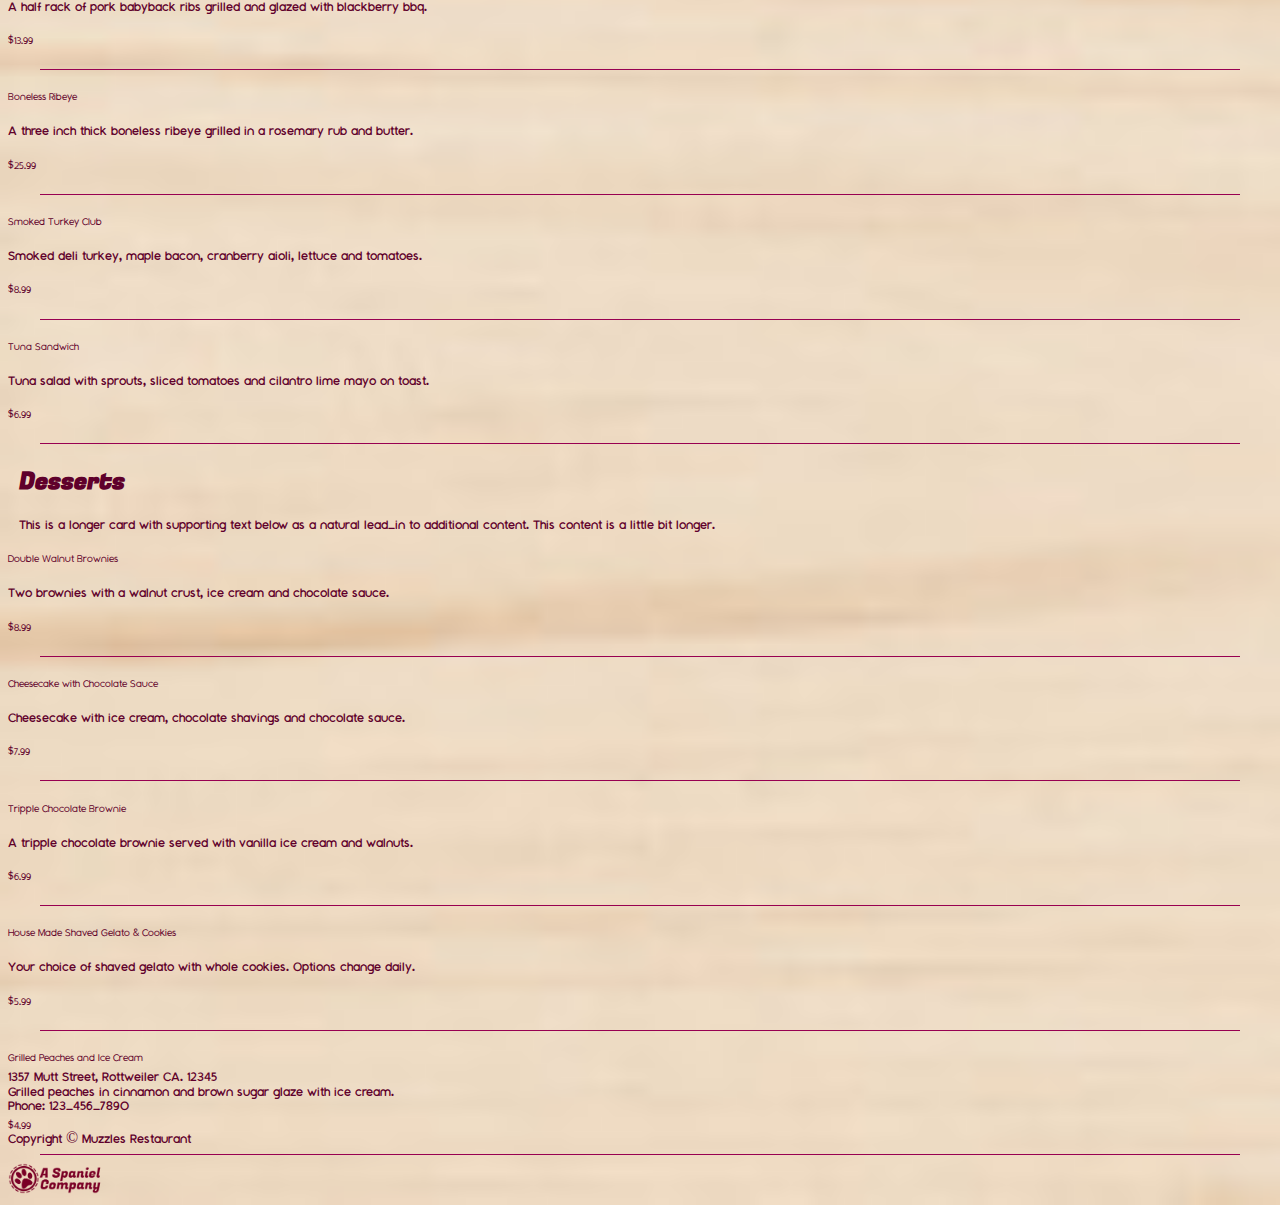
<file: pages/menu.html>
<!-- 
     Pedro Castaneda
     12-02-2022
     Puppy Restaurant
     Create a restaurant website for puppies base on a design made with adobe xd.
 -->

<!-- TODO align prices in all screens, try using span tags -->
<!doctype html>
<html lang="en">

<head>
  <meta charset="utf-8">
  <meta name="viewport" content="width=device-width, initial-scale=1">
  <title>Puppy Restaurant | Menu</title>
  <link href="https://cdn.jsdelivr.net/npm/bootstrap@5.2.3/dist/css/bootstrap.min.css" rel="stylesheet"
    integrity="sha384-rbsA2VBKQhggwzxH7pPCaAqO46MgnOM80zW1RWuH61DGLwZJEdK2Kadq2F9CUG65" crossorigin="anonymous">
  <link rel="stylesheet" href="../css/style.css">
</head>

<body>
  <!-- START navbar -->
  <div class="container nav-container">
    <div class="row my-3 brown-txt-color">
      <div class="col-4">
        <div class="nav-logo-container">
          <a class="navbar-brand" href="../index.html">
            <img src="../assets/PuppyAssets/RestaurantMockupFiles/assets/MuzzlesLogo.png" alt="muzzles logo"
              class="nav-logo">
          </a>
        </div>
      </div>
      <div class="col-8">
        <div class="nav-link-container text-center fugaz-font">
          <a href="../pages/about.html" class="nav-link">
            About
          </a>
          <a href="../pages/menu.html" class="nav-link">
            Menu
          </a>
          <a href="../pages/catering.html" class="nav-link">
            Catering
          </a>
          <a href="../pages/photos.html" class="nav-link">
            Photos
          </a>
        </div>
      </div>
    </div>
  </div>
  <!-- END navbar -->

  <!-- START container with title bar and menu cards and footer -->
  <div class="container laptop-screen d-flex justify-content-center flex-column d-md-none d-lg-block">
    <!-- START title bar -->
    <div class="row title-bar-row">
      <div class="col">
        <div class="title-bar text-center brown-txt-color fugaz-font">
          <h1 class="pt-2 fugaz-font">Our menu</h1>
        </div>

      </div>
    </div>
    <!-- END title bar -->
    <!-- BEGIN menu cards  -->
    <div class="row row-cols-1 row-cols-md-2 g-4 pt-5 brown-txt-color">
      <div class="col d-flex justify-content-center">
        <div class="card menu-card" width="100%">
          <img src="../assets/PuppyAssets/RestaurantMockupFiles/assets/menubeef.jpg" class="card-img-top menu-img"
            alt="beef sandwich">
          <div class="card-body">
            <h2 class="card-title fugaz-font mb-0">Sandwiches</h2>
            <p class="card-title regular-font pb-4">
              All sandwiches come with an side of crispy fries
            </p>
            <!-- BEGIN Sandwich menu item divs -->
            <div class="container d-flex justify-content-between">
              <div>
                <h5 class="light-font mb-0">Sizzlin Steak Sandwich</h5>
                <p class="card-text regular-font pb-0 mb-0">Open faced steak sandwich with grilled belle peppers and
                  fried
                  onions.</p>
              </div>
              <div>
                <h5 class="light-font ">$15.99</h5>
              </div>
            </div>
            <hr class="m-0">
            <div class="container d-flex justify-content-between mt-4">
              <div>
                <h5 class="light-font mb-0">Tenderloin Sliders</h5>
                <p class="card-text regular-font pb-0 mb-0">Three beef tenderloin sliders with horseradish cream and
                  blackberry bbq.</p>
              </div>
              <div>
                <h5 class="light-font ">$13.99</h5>
              </div>
            </div>
            <hr class="m-0">
            <div class="container d-flex justify-content-between mt-4">
              <div>
                <h5 class="light-font mb-0">Classic Chicken Panini</h5>
                <p class="card-text regular-font pb-0 mb-0">Grilled chicken with Monterey jack, romaine lettuce,
                  tomato,
                  and cilantro.</p>
              </div>
              <div>
                <h5 class="light-font ">$10.99</h5>
              </div>
            </div>
            <hr class="m-0">
            <div class="container d-flex justify-content-between mt-4">
              <div>
                <h5 class="light-font mb-0">Smoked Turkey Club</h5>
                <p class="card-text regular-font pb-0 mb-0">Smoked deli turkey, maple bacon, cranberry aioli, lettuce
                  and
                  tomatoes.</p>
              </div>
              <div>
                <h5 class="light-font ">$8.99</h5>
              </div>
            </div>
            <hr class="m-0">
            <div class="container d-flex justify-content-between mt-4">
              <div>
                <h5 class="light-font mb-0">Tuna Sandwich</h5>
                <p class="card-text regular-font pb-0 mb-0">Tuna salad with sprouts, sliced tomatoes and cilantro lime
                  mayo on toast.</p>
              </div>
              <div>
                <h5 class="light-font ">$6.99</h5>
              </div>
            </div>
            <hr class="m-0 mb-4">
            <!-- END Sandwich menu item divs -->
          </div>
        </div>
      </div>
      <div class="col d-flex justify-content-center">
        <div class="card menu-card">
          <img src="../assets/PuppyAssets/RestaurantMockupFiles/assets/menuseafood.jpg" class="card-img-top menu-img"
            alt="shrimp skewers">
          <div class="card-body">
            <h2 class="card-title fugaz-font mb-0">Seafood</h2>
            <p class="card-title regular-font pb-4">
              All seafood comes with a side of rice pilaf and grilled vegetables
            </p>
            <!-- BEGIN Seafood menu item divs -->
            <div class="container d-flex justify-content-between">
              <div>
                <h5 class="light-font mb-0">Honey Shrimp Skewers</h5>
                <p class="card-text regular-font pb-0 mb-0">Ten honey glazed shrimps grilled with sesame seeds and
                  rosemary.</p>
              </div>
              <div>
                <h5 class="light-font ">$15.99</h5>
              </div>
            </div>
            <hr class="m-0">
            <div class="container d-flex justify-content-between mt-4">
              <div>
                <h5 class="light-font mb-0">Grilled Salmon</h5>
                <p class="card-text regular-font pb-0 mb-0">Salmon grilled in a lime butter sauce.</p>
              </div>
              <div>
                <h5 class="light-font ">$13.99</h5>
              </div>
            </div>
            <hr class="m-0">
            <div class="container d-flex justify-content-between mt-4">
              <div>
                <h5 class="light-font mb-0">Grilled Tilapia</h5>
                <p class="card-text regular-font pb-0 mb-0">A whole grilled tilapia cooked with smoked paprika.</p>
              </div>
              <div>
                <h5 class="light-font ">$10.99</h5>
              </div>
            </div>
            <hr class="m-0">
            <div class="container d-flex justify-content-between mt-4">
              <div>
                <h5 class="light-font mb-0">Parmesan Fish Sticks</h5>
                <p class="card-text regular-font pb-0 mb-0">Sliced salmon in parmesan breading served with lemon dill
                  tartar sauce.</p>
              </div>
              <div>
                <h5 class="light-font ">$8.99</h5>
              </div>
            </div>
            <hr class="m-0">
            <!-- END Seafood menu item divs -->
          </div>
        </div>
      </div>
      <div class="col d-flex justify-content-center">
        <div class="card menu-card">
          <img src="../assets/PuppyAssets/RestaurantMockupFiles/assets/menumeat.jpg" class="card-img-top menu-img"
            alt="ribs on the grill">
          <div class="card-body">
            <h2 class="card-title fugaz-font mb-0">On the grill</h2>
            <p class="card-title regular-font pb-4">
              Served with corn, cheddar biscuits, and your choice of coleslaw or potato salad.
            </p>
            <!-- BEGIN On the grill item divs -->
            <div class="container d-flex justify-content-between">
              <div>
                <h5 class="light-font mb-0">Baby Back - Full Rack</h5>
                <p class="card-text regular-font pb-0 mb-0">A full rack of pork babyback ribs grilled and glazed with
                  blackberry bbq.</p>
              </div>
              <div>
                <h5 class="light-font ">$19.99</h5>
              </div>
            </div>
            <hr class="m-0">
            <div class="container d-flex justify-content-between mt-4">
              <div>
                <h5 class="light-font mb-0">Baby Back - Half Rack</h5>
                <p class="card-text regular-font pb-0 mb-0">A half rack of pork babyback ribs grilled and glazed with
                  blackberry bbq.</p>
              </div>
              <div>
                <h5 class="light-font ">$13.99</h5>
              </div>
            </div>
            <hr class="m-0">
            <div class="container d-flex justify-content-between mt-4">
              <div>
                <h5 class="light-font mb-0">Boneless Ribeye</h5>
                <p class="card-text regular-font pb-0 mb-0">A three inch thick boneless ribeye grilled in a rosemary
                  rub
                  and butter.</p>
              </div>
              <div>
                <h5 class="light-font ">$25.99</h5>
              </div>
            </div>
            <hr class="m-0">
            <div class="container d-flex justify-content-between mt-4">
              <div>
                <h5 class="light-font mb-0">Smoked Turkey Club</h5>
                <p class="card-text regular-font pb-0 mb-0">Smoked deli turkey, maple bacon, cranberry aioli, lettuce
                  and
                  tomatoes.</p>
              </div>
              <div>
                <h5 class="light-font ">$8.99</h5>
              </div>
            </div>
            <hr class="m-0">
            <div class="container d-flex justify-content-between mt-4">
              <div>
                <h5 class="light-font mb-0">Tuna Sandwich</h5>
                <p class="card-text regular-font pb-0 mb-0">Tuna salad with sprouts, sliced tomatoes and cilantro lime
                  mayo on toast.</p>
              </div>
              <div>
                <h5 class="light-font ">$6.99</h5>
              </div>
            </div>
            <hr class="m-0 mb-4">
            <!-- END On the grill item divs -->
          </div>
        </div>
      </div>
      <div class="col d-flex justify-content-around">
        <div class="card menu-card">
          <img src="../assets/PuppyAssets/RestaurantMockupFiles/assets/menudesserts.jpg" class="card-img-top menu-img"
            alt="chocolate fudge with ice cream">
          <div class="card-body">
            <h2 class="card-title fugaz-font mb-0">Desserts</h2>
            <p class="card-title regular-font pb-4">
              A shot of esspresso can be added to any dessert for an additional $2.
            </p>
            <!-- BEGIN Desserts item divs -->
            <div class="container d-flex justify-content-between">
              <div>
                <h5 class="light-font mb-0">Double Walnut Brownies</h5>
                <p class="card-text regular-font pb-0 mb-0">Two brownies with a walnut crust, ice cream and chocolate
                  sauce.</p>
              </div>
              <div>
                <h5 class="light-font ">$8.99</h5>
              </div>
            </div>
            <hr class="m-0">
            <div class="container d-flex justify-content-between mt-4">
              <div>
                <h5 class="light-font mb-0">Cheesecake with Chocolate Sauce</h5>
                <p class="card-text regular-font pb-0 mb-0">Cheesecake with ice cream, chocolate shavings and
                  chocolate
                  sauce.</p>
              </div>
              <div>
                <h5 class="light-font ">$7.99</h5>
              </div>
            </div>
            <hr class="m-0">
            <div class="container d-flex justify-content-between mt-4">
              <div>
                <h5 class="light-font mb-0">Tripple Chocolate Brownie</h5>
                <p class="card-text regular-font pb-0 mb-0">A tripple chocolate brownie served with vanilla ice cream
                  and
                  walnuts.</p>
              </div>
              <div>
                <h5 class="light-font ">$6.99</h5>
              </div>
            </div>
            <hr class="m-0">
            <div class="container d-flex justify-content-between mt-4">
              <div>
                <h5 class="light-font mb-0">House Made Shaved Gelato and Cookies</h5>
                <p class="card-text regular-font pb-0 mb-0">Your choice of shaved gelato with whole cookies. Options
                  change daily.</p>
              </div>
              <div>
                <h5 class="light-font ">$5.99</h5>
              </div>
            </div>
            <hr class="m-0">
            <div class="container d-flex justify-content-between mt-4">
              <div>
                <h5 class="light-font mb-0">Grilled Peaches and Ice Cream</h5>
                <p class="card-text regular-font pb-0 mb-0">Grilled peaches in cinnamon and brown sugar glaze with ice
                  cream.</p>
              </div>
              <div>
                <h5 class="light-font ">$4.99</h5>
              </div>
            </div>
            <hr class="m-0 mb-4">
            <!-- END Desserts item divs -->
          </div>
        </div>
      </div>
    </div>
    <!-- END menu cards -->
    <!-- BEGIN footer -->
    <div class="row mt-5">
      <div class="col-6 d-flex align-items-end brown-txt-color regular-font">
        <p class="m-0">1357 Mutt Street, Rottweiler CA. 12345</p>
      </div>
      <div class="col-6 d-flex justify-content-end">
        <img src="../assets/PuppyAssets/RestaurantMockupFiles/assets/CompanyLogo.png" alt="company logo"
          class="mt-4 footer-logo">
      </div>
    </div>
    <div class="row mb-4 regular-font">
      <div class="col-6 d-flex justify-content-start brown-txt-color">
        <p>Phone: 123-456-7890</p>
      </div>
      <div class="col-6 d-flex justify-content-end brown-txt-color">
        <p class="text-end">Copyright &copy; Muzzles Restaurant</p>
      </div>
    </div>
    <!-- END footer -->
  </div>
  <!-- END container with title bar and menu cards and footer -->

  <!-- BEGIN tablet screen -->
  <div class="container-fluid tablet-screen d-lg-none d-md-block d-flex justify-content-center">
    <!-- BEGIN tablet navbar -->
    <nav class="navbar tablet-navbar regular-font brown-txt-color d-md-block d-lg-none">
      <div class="container-fluid">
        <a href="../index.html">
          <img class="tablet-logo-img" src="../assets/PuppyAssets/RestaurantMockupFiles/assets/MuzzlesLogo.png"
            alt="muzzles logo">
        </a>
        <button style="border-color: #5F002B;" class="navbar-toggler" type="button" data-bs-toggle="offcanvas" data-bs-target="#offcanvasNavbar"
          aria-controls="offcanvasNavbar">
          <span class="navbar-toggler-icon"></span>
        </button>
        <div class="offcanvas offcanvas-end" tabindex="-1" id="offcanvasNavbar" aria-labelledby="offcanvasNavbarLabel">
          <div class="offcanvas-header">
            <div class="container">
              <a href="../index.html">
                <img class="tablet-logo-img" src="../assets/PuppyAssets/RestaurantMockupFiles/assets/MuzzlesLogo.png"
                  alt="muzzles logo">
              </a>
            </div>
            <h5 class="offcanvas-title" id="offcanvasNavbarLabel"></h5>
            <button type="button" class="btn-close" data-bs-dismiss="offcanvas" aria-label="Close"></button>
          </div>
          <div class="offcanvas-body">
            <ul class="navbar-nav justify-content-end flex-grow-1 pe-3">
              <li class="nav-item">
                <a class="active fugaz-font brown-txt-color tab-phone-nav-links" aria-current="page" href="../pages/about.html">About</a>
              </li>
              <li class="nav-item">
                <a class="fugaz-font brown-txt-color tab-phone-nav-links" href="../pages/menu.html">Menu</a>
              </li>
              <li class="nav-item">
                <a class="fugaz-font brown-txt-color tab-phone-nav-links" href="../pages/catering.html">Catering</a>
              </li>
              <li class="nav-item">
                <a class="fugaz-font brown-txt-color tab-phone-nav-links" href="../pages/photos.html">Photos</a>
              </li>
            </ul>
          </div>
        </div>
      </div>
    </nav>
    <!-- END tablet navbar -->
    <!-- BEGIN tablet title bar -->
    <div class="row brown-txt-color fugaz-font d-flex justify-content-center">
      <div class="col-12 tablet-title-bar text-center">
        Our Menu
      </div>
    </div>
    <!-- END tablet title bar -->
    <!-- BEGIN tablet menu cards -->
    <div id="carouselExampleFade" class="carousel carousel-fade mt-3" data-bs-ride="carousel">
      <div class="carousel-inner brown-txt-color">
        <div class="carousel-item active d-flex justify-content-center">
          <div class="card tablet-card">
            <img src="../assets/PuppyAssets/RestaurantMockupFiles/assets/menubeef.jpg" class="card-img-top menu-img"
              alt="beef sandwich">
            <div class="card-body">
              <h2 class="card-title fugaz-font mb-0">Sandwiches</h2>
              <p class="card-title regular-font pb-4">
                All sandwiches come with an side of crispy fries
              </p>
              <!-- BEGIN Sandwich menu item divs -->
              <div class="container d-flex justify-content-between">
                <div>
                  <h5 class="light-font mb-0">Sizzlin Steak Sandwich</h5>
                  <p class="card-text regular-font pb-0 mb-0">Open faced steak sandwich with grilled belle peppers and
                    fried
                    onions.</p>
                </div>
                <div>
                  <h5 class="light-font ">$15.99</h5>
                </div>
              </div>
              <hr class="m-0">
              <div class="container d-flex justify-content-between mt-4">
                <div>
                  <h5 class="light-font mb-0">Tenderloin Sliders</h5>
                  <p class="card-text regular-font pb-0 mb-0">Three beef tenderloin sliders with horseradish cream and
                    blackberry bbq.</p>
                </div>
                <div>
                  <h5 class="light-font ">$13.99</h5>
                </div>
              </div>
              <hr class="m-0">
              <div class="container d-flex justify-content-between mt-4">
                <div>
                  <h5 class="light-font mb-0">Classic Chicken Panini</h5>
                  <p class="card-text regular-font pb-0 mb-0">Grilled chicken with Monterey jack, romaine lettuce,
                    tomato,
                    and cilantro.</p>
                </div>
                <div>
                  <h5 class="light-font ">$10.99</h5>
                </div>
              </div>
              <hr class="m-0">
              <div class="container d-flex justify-content-between mt-4">
                <div>
                  <h5 class="light-font mb-0">Smoked Turkey Club</h5>
                  <p class="card-text regular-font pb-0 mb-0">Smoked deli turkey, maple bacon, cranberry aioli, lettuce
                    and
                    tomatoes.</p>
                </div>
                <div>
                  <h5 class="light-font ">$8.99</h5>
                </div>
              </div>
              <hr class="m-0">
              <div class="container d-flex justify-content-between mt-4">
                <div>
                  <h5 class="light-font mb-0">Tuna Sandwich</h5>
                  <p class="card-text regular-font pb-0 mb-0">Tuna salad with sprouts, sliced tomatoes and cilantro lime
                    mayo on toast.</p>
                </div>
                <div>
                  <h5 class="light-font ">$6.99</h5>
                </div>
              </div>
              <hr class="m-0 mb-4">
              <!-- END Sandwich menu item divs -->
            </div>
          </div>
        </div>
        <div class="carousel-item d-flex justify-content-center">
          <div class="card tablet-card" style="height: 42rem;">
            <img src="../assets/PuppyAssets/RestaurantMockupFiles/assets/menuseafood.jpg" class="card-img-top menu-img"
              alt="shrimp skewers">
            <div class="card-body">
              <h2 class="card-title fugaz-font mb-0">Seafood</h2>
              <p class="card-title regular-font pb-4">
                All seafood comes with a side of rice pilaf and grilled vegetables
              </p>
              <!-- BEGIN Seafood menu item divs -->
              <div class="container d-flex justify-content-between">
                <div>
                  <h5 class="light-font mb-0">Honey Shrimp Skewers</h5>
                  <p class="card-text regular-font pb-0 mb-0">Ten honey glazed shrimps grilled with sesame seeds and
                    rosemary.</p>
                </div>
                <div>
                  <h5 class="light-font ">$15.99</h5>
                </div>
              </div>
              <hr class="m-0">
              <div class="container d-flex justify-content-between mt-4">
                <div>
                  <h5 class="light-font mb-0">Grilled Salmon</h5>
                  <p class="card-text regular-font pb-0 mb-0">Salmon grilled in a lime butter sauce.</p>
                </div>
                <div>
                  <h5 class="light-font ">$13.99</h5>
                </div>
              </div>
              <hr class="m-0">
              <div class="container d-flex justify-content-between mt-4">
                <div>
                  <h5 class="light-font mb-0">Grilled Tilapia</h5>
                  <p class="card-text regular-font pb-0 mb-0">A whole grilled tilapia cooked with smoked paprika.</p>
                </div>
                <div>
                  <h5 class="light-font ">$10.99</h5>
                </div>
              </div>
              <hr class="m-0">
              <div class="container d-flex justify-content-between mt-4">
                <div>
                  <h5 class="light-font mb-0">Parmesan Fish Sticks</h5>
                  <p class="card-text regular-font pb-0 mb-0">Sliced salmon in parmesan breading served with lemon dill
                    tartar sauce.</p>
                </div>
                <div>
                  <h5 class="light-font ">$8.99</h5>
                </div>
              </div>
              <hr class="m-0">
              <!-- END Seafood menu item divs -->
            </div>
          </div>
        </div>
        <div class="carousel-item d-flex justify-content-center">
          <div class="card tablet-card" style="height: 42rem;">
            <img src="../assets/PuppyAssets/RestaurantMockupFiles/assets/menumeat.jpg" class="card-img-top menu-img"
              alt="ribs on the grill">
            <div class="card-body">
              <h2 class="card-title fugaz-font mb-0">On the grill</h2>
              <p class="card-title regular-font pb-4">
                Served with corn, cheddar biscuits, and your choice of coleslaw or potato salad.
              </p>
              <!-- BEGIN On the grill item divs -->
              <div class="container d-flex justify-content-between">
                <div>
                  <h5 class="light-font mb-0">Baby Back - Full Rack</h5>
                  <p class="card-text regular-font pb-0 mb-0">A full rack of pork babyback ribs grilled and glazed with
                    blackberry bbq.</p>
                </div>
                <div>
                  <h5 class="light-font ">$19.99</h5>
                </div>
              </div>
              <hr class="m-0">
              <div class="container d-flex justify-content-between mt-4">
                <div>
                  <h5 class="light-font mb-0">Baby Back - Half Rack</h5>
                  <p class="card-text regular-font pb-0 mb-0">A half rack of pork babyback ribs grilled and glazed with
                    blackberry bbq.</p>
                </div>
                <div>
                  <h5 class="light-font ">$13.99</h5>
                </div>
              </div>
              <hr class="m-0">
              <div class="container d-flex justify-content-between mt-4">
                <div>
                  <h5 class="light-font mb-0">Boneless Ribeye</h5>
                  <p class="card-text regular-font pb-0 mb-0">A three inch thick boneless ribeye grilled in a rosemary
                    rub
                    and butter.</p>
                </div>
                <div>
                  <h5 class="light-font ">$25.99</h5>
                </div>
              </div>
              <hr class="m-0">
              <div class="container d-flex justify-content-between mt-4">
                <div>
                  <h5 class="light-font mb-0">Smoked Turkey Club</h5>
                  <p class="card-text regular-font pb-0 mb-0">Smoked deli turkey, maple bacon, cranberry aioli, lettuce
                    and
                    tomatoes.</p>
                </div>
                <div>
                  <h5 class="light-font ">$8.99</h5>
                </div>
              </div>
              <hr class="m-0">
              <div class="container d-flex justify-content-between mt-4">
                <div>
                  <h5 class="light-font mb-0">Tuna Sandwich</h5>
                  <p class="card-text regular-font pb-0 mb-0">Tuna salad with sprouts, sliced tomatoes and cilantro lime
                    mayo on toast.</p>
                </div>
                <div>
                  <h5 class="light-font ">$6.99</h5>
                </div>
              </div>
              <hr class="m-0 mb-4">
              <!-- END On the grill item divs -->
            </div>
          </div>
        </div>
        <div class="carousel-item d-flex justify-content-center">
          <div class="card tablet-card" style="height: 42rem;">
            <img src="../assets/PuppyAssets/RestaurantMockupFiles/assets/menudesserts.jpg" class="card-img-top menu-img"
              alt="chocolate fudge with ice cream">
            <div class="card-body">
              <h2 class="card-title fugaz-font mb-0">Desserts</h2>
              <p class="card-title regular-font pb-4">
                A shot of esspresso can be added to any dessert for an additional $2.
              </p>
              <!-- BEGIN Desserts item divs -->
              <div class="container d-flex justify-content-between">
                <div>
                  <h5 class="light-font mb-0">Double Walnut Brownies</h5>
                  <p class="card-text regular-font pb-0 mb-0">Two brownies with a walnut crust, ice cream and chocolate
                    sauce.</p>
                </div>
                <div>
                  <h5 class="light-font ">$8.99</h5>
                </div>
              </div>
              <hr class="m-0">
              <div class="container d-flex justify-content-between mt-4">
                <div>
                  <h5 class="light-font mb-0">Cheesecake with Chocolate Sauce</h5>
                  <p class="card-text regular-font pb-0 mb-0">Cheesecake with ice cream, chocolate shavings and
                    chocolate
                    sauce.</p>
                </div>
                <div>
                  <h5 class="light-font ">$7.99</h5>
                </div>
              </div>
              <hr class="m-0">
              <div class="container d-flex justify-content-between mt-4">
                <div>
                  <h5 class="light-font mb-0">Tripple Chocolate Brownie</h5>
                  <p class="card-text regular-font pb-0 mb-0">A tripple chocolate brownie served with vanilla ice cream
                    and
                    walnuts.</p>
                </div>
                <div>
                  <h5 class="light-font ">$6.99</h5>
                </div>
              </div>
              <hr class="m-0">
              <div class="container d-flex justify-content-between mt-4">
                <div>
                  <h5 class="light-font mb-0">House Made Shaved Gelato and Cookies</h5>
                  <p class="card-text regular-font pb-0 mb-0">Your choice of shaved gelato with whole cookies. Options
                    change daily.</p>
                </div>
                <div>
                  <h5 class="light-font ">$5.99</h5>
                </div>
              </div>
              <hr class="m-0">
              <div class="container d-flex justify-content-between mt-4">
                <div>
                  <h5 class="light-font mb-0">Grilled Peaches and Ice Cream</h5>
                  <p class="card-text regular-font pb-0 mb-0">Grilled peaches in cinnamon and brown sugar glaze with ice
                    cream.</p>
                </div>
                <div>
                  <h5 class="light-font ">$4.99</h5>
                </div>
              </div>
              <hr class="m-0 mb-4">
              <!-- END Desserts item divs -->
            </div>
          </div>
        </div>
      </div>
      <button class="carousel-control-prev carousel-btn-left" type="button" data-bs-target="#carouselExampleFade" data-bs-slide="prev">
        <span class="carousel-control-prev-icon" aria-hidden="true"></span>
        <span class="visually-hidden">Previous</span>
      </button>
      <button class="carousel-control-next carousel-btn-right" type="button" data-bs-target="#carouselExampleFade" data-bs-slide="next">
        <span class="carousel-control-next-icon" aria-hidden="true"></span>
        <span class="visually-hidden">Next</span>
      </button>
    </div>
    <!-- END tablet menu cards -->


    <!-- BEGIN tablet footer -->
    <div class="container tablet-footer brown-txt-color regular-font small" style="height: 5rem; width: 70%;">
      <div class="row">
        <div class="col-6 d-flex align-items-end px-0">
          <p class="mb-0">1357 Mutt Street, Rottweiler CA. 12345</p>
        </div>
        <div class="col-6 d-flex justify-content-end px-0">
          <img src="../assets/PuppyAssets/RestaurantMockupFiles/assets/CompanyLogo.png" alt="company logo"
            class="mt-4 tablet-footer-logo">
        </div>
      </div>
      <div class="row">
        <div class="col-6 px-0">
          <p>Phone: 123-456-7890</p>
        </div>
        <div class="col-6 px-0">
          <p class="text-end">Copyright &copy; Muzzles Restaurant</p>
        </div>
      </div>
    </div>
    <!-- END tablet footer -->
  </div>
  <!-- END tablet screen -->


  <!-- BEGIN iPhone 12 pro screen -->
  <!-- TODO add footer -->
  <div class="container iphone-screen d-md-none d-lg-none d-sm-block brown-txt-color regular-font small">
    <!-- BEGIN mobile navbar -->
    <!-- <nav class="navbar mobile-nav navbar-expand-lg d-md-none d-sm-block d-lg-none fugaz-font mb-1">
      <div class="container-fluid">
        <a class="navbar-brand" href="../index.html">
          <img class="logo-img" src="../assets/PuppyAssets/RestaurantMockupFiles/assets/MuzzlesLogo.png" alt="muzzles logo">
        </a>
        <button class="navbar-toggler" type="button" data-bs-toggle="collapse" data-bs-target="#navbarNavDarkDropdown"
          aria-controls="navbarNavDarkDropdown" aria-expanded="false" aria-label="Toggle navigation">
          <span class="navbar-toggler-icon"></span>
        </button>
        <div class="collapse navbar-collapse" id="navbarNavDarkDropdown">
          <ul class="navbar-nav">
            <li class="nav-item dropdown d-flex justify-content-center">
              <ul class="dropdown-menu d-sm-flex d-flex justify-content-center" style="width: 100%;">
                <li><a class="dropdown-item brown-txt-color" href="./about.html">About</a></li>
                <li><a class="dropdown-item brown-txt-color" href="./menu.html">Menu</a></li>
                <li><a class="dropdown-item brown-txt-color" href="./catering.html">Catering</a></li>
                <li><a class="dropdown-item brown-txt-color" href="./photos.html">Photos</a></li>
              </ul>
            </li>
          </ul>
        </div>
      </div>
    </nav> -->
    <!-- END mobile navbar -->
    <!-- BEGIN mobile title bar -->
    <div class="container-fluid title-mobile brown-txt-color fugaz-font text-center">
      <div class="row pt-2">
        <div class="col-12">
          <h1 class="fugaz-font">Our Menu</h1>
        </div>
      </div>
    </div>
    <!-- END mobile title bar -->
    <!-- BEGIN mobile menu -->
    <div class="row row-cols-1 row-cols-md-2 g-4 mt-1 brown-txt-color regular-font">
      <!-- BEGIN sandwiches mobile -->
      <div class="col">
        <div class="card">
          <div class="card-body" style="height: 36.91rem;">
            <h2 class="card-title fugaz-font mb-0">Sandwiches</h2>
            <p class="card-title pb-4 small">
              All sandwiches come with an side of crispy fries
            </p>
            <div class="container d-flex justify-content-between">
              <div>
                <h5 class="light-font mb-0">Sizzlin Steak Sandwich</h5>
                <p class="regular-font pb-0 mb-0 small">Open faced steak sandwich with grilled belle
                  peppers and
                  fried
                  onions.</p>
              </div>
              <div>
                <h5 class="light-font ">$15.99</h5>
              </div>
            </div>
            <hr class="m-0">
            <div class="container d-flex justify-content-between mt-4">
              <div>
                <h5 class="light-font mb-0">Tenderloin Sliders</h5>
                <p class="card-text regular-font pb-0 mb-0">Three beef tenderloin sliders with horseradish cream and
                  blackberry bbq.</p>
              </div>
              <div>
                <h5 class="light-font ">$13.99</h5>
              </div>
            </div>
            <hr class="m-0">
            <div class="container d-flex justify-content-between mt-4">
              <div>
                <h5 class="light-font mb-0">Classic Chicken Panini</h5>
                <p class="card-text regular-font pb-0 mb-0">Grilled chicken with Monterey jack, romaine lettuce,
                  tomato,
                  and cilantro.</p>
              </div>
              <div>
                <h5 class="light-font ">$10.99</h5>
              </div>
            </div>
            <hr class="m-0">
            <div class="container d-flex justify-content-between mt-4">
              <div>
                <h5 class="light-font mb-0">Smoked Turkey Club</h5>
                <p class="card-text regular-font pb-0 mb-0">Smoked deli turkey, maple bacon, cranberry aioli, lettuce
                  and
                  tomatoes.</p>
              </div>
              <div>
                <h5 class="light-font ">$8.99</h5>
              </div>
            </div>
            <hr class="m-0">
            <div class="container d-flex justify-content-between mt-4">
              <div>
                <h5 class="light-font mb-0">Tuna Sandwich</h5>
                <p class="card-text regular-font pb-0 mb-0">Tuna salad with sprouts, sliced tomatoes and cilantro lime
                  mayo on toast.</p>
              </div>
              <div>
                <h5 class="light-font ">$6.99</h5>
              </div>
            </div>
            <hr class="m-0 mb-4">
          </div>

        </div>
      </div>
      <!-- END sandwiches menu mobile -->
      <!-- BEGIN seafood menu mobile -->
      <div class="col">
        <div class="card">
          <div class="card-body" style="height: 36.91rem;">
            <h2 class="card-title fugaz-font mb-0">Seafood</h2>
            <p class="card-title small">All seafood comes with a side of rice pilaf and grilled vegetables</p>
            <div class="container d-flex justify-content-between">
              <div>
                <h5 class="light-font mb-0">Honey Shrimp Skewers</h5>
                <p class="card-text regular-font pb-0 mb-0">Ten honey glazed shrimps grilled with sesame seeds and
                  rosemary.</p>
              </div>
              <div>
                <h5 class="light-font ">$15.99</h5>
              </div>
            </div>
            <hr class="m-0">
            <div class="container d-flex justify-content-between mt-4">
              <div>
                <h5 class="light-font mb-0">Grilled Salmon</h5>
                <p class="card-text regular-font pb-0 mb-0">Salmon grilled in a lime butter sauce.</p>
              </div>
              <div>
                <h5 class="light-font ">$13.99</h5>
              </div>
            </div>
            <hr class="m-0">
            <div class="container d-flex justify-content-between mt-4">
              <div>
                <h5 class="light-font mb-0">Grilled Tilapia</h5>
                <p class="card-text regular-font pb-0 mb-0">A whole grilled tilapia cooked with smoked paprika.</p>
              </div>
              <div>
                <h5 class="light-font ">$10.99</h5>
              </div>
            </div>
            <hr class="m-0">
            <div class="container d-flex justify-content-between mt-4">
              <div>
                <h5 class="light-font mb-0">Parmesan Fish Sticks</h5>
                <p class="card-text regular-font pb-0 mb-0">Sliced salmon in parmesan breading served with lemon dill
                  tartar sauce.</p>
              </div>
              <div>
                <h5 class="light-font ">$8.99</h5>
              </div>
            </div>
            <hr class="m-0">
          </div>
        </div>
      </div>
      <!-- END seafood mobile -->
      <!-- BEGIN on the grill mobile -->
      <div class="col d-md-none">
        <div class="card">
          <div class="card-body">
            <h2 class="card-title fugaz-font mb-0">On the grill</h2>
            <p class="card-title regular-font pb-4">
              Served with corn, cheddar biscuits, and your choice of coleslaw or potato salad.
            </p>
            <div class="container d-flex justify-content-between">
              <div>
                <h5 class="light-font mb-0">Baby Back - Full Rack</h5>
                <p class="card-text regular-font pb-0 mb-0">A full rack of pork babyback ribs grilled and glazed with
                  blackberry bbq.</p>
              </div>
              <div>
                <h5 class="light-font ">$19.99</h5>
              </div>
            </div>
            <hr class="m-0">
            <div class="container d-flex justify-content-between mt-4">
              <div>
                <h5 class="light-font mb-0">Baby Back - Half Rack</h5>
                <p class="card-text regular-font pb-0 mb-0">A half rack of pork babyback ribs grilled and glazed with
                  blackberry bbq.</p>
              </div>
              <div>
                <h5 class="light-font ">$13.99</h5>
              </div>
            </div>
            <hr class="m-0">
            <div class="container d-flex justify-content-between mt-4">
              <div>
                <h5 class="light-font mb-0">Boneless Ribeye</h5>
                <p class="card-text regular-font pb-0 mb-0">A three inch thick boneless ribeye grilled in a rosemary
                  rub
                  and butter.</p>
              </div>
              <div>
                <h5 class="light-font ">$25.99</h5>
              </div>
            </div>
            <hr class="m-0">
            <div class="container d-flex justify-content-between mt-4">
              <div>
                <h5 class="light-font mb-0">Smoked Turkey Club</h5>
                <p class="card-text regular-font pb-0 mb-0">Smoked deli turkey, maple bacon, cranberry aioli, lettuce
                  and
                  tomatoes.</p>
              </div>
              <div>
                <h5 class="light-font ">$8.99</h5>
              </div>
            </div>
            <hr class="m-0">
            <div class="container d-flex justify-content-between mt-4">
              <div>
                <h5 class="light-font mb-0">Tuna Sandwich</h5>
                <p class="card-text regular-font pb-0 mb-0">Tuna salad with sprouts, sliced tomatoes and cilantro lime
                  mayo on toast.</p>
              </div>
              <div>
                <h5 class="light-font ">$6.99</h5>
              </div>
            </div>
            <hr class="m-0 mb-4">

          </div>
        </div>
      </div>
      <!-- END on the grill mobile -->
      <!-- BEGIN desserts mobile -->
      <div class="col d-md-none">
        <div class="card">
          <div class="card-body" style="height: 36.91rem;">
            <h2 class="card-title fugaz-font mb-0">Desserts</h2>
            <p class="card-title small">This is a longer card with supporting text below as a natural lead-in to
              additional
              content. This content is a little bit longer.</p>
            <div class="container d-flex justify-content-between">
              <div>
                <h5 class="light-font mb-0">Double Walnut Brownies</h5>
                <p class="card-text regular-font pb-0 mb-0">Two brownies with a walnut crust, ice cream and chocolate
                  sauce.</p>
              </div>
              <div>
                <h5 class="light-font ">$8.99</h5>
              </div>
            </div>
            <hr class="m-0">
            <div class="container d-flex justify-content-between mt-4">
              <div>
                <h5 class="light-font mb-0">Cheesecake with Chocolate Sauce</h5>
                <p class="card-text regular-font pb-0 mb-0">Cheesecake with ice cream, chocolate shavings and
                  chocolate
                  sauce.</p>
              </div>
              <div>
                <h5 class="light-font ">$7.99</h5>
              </div>
            </div>
            <hr class="m-0">
            <div class="container d-flex justify-content-between mt-4">
              <div>
                <h5 class="light-font mb-0">Tripple Chocolate Brownie</h5>
                <p class="card-text regular-font pb-0 mb-0">A tripple chocolate brownie served with vanilla ice cream
                  and
                  walnuts.</p>
              </div>
              <div>
                <h5 class="light-font ">$6.99</h5>
              </div>
            </div>
            <hr class="m-0">
            <div class="container d-flex justify-content-between mt-4">
              <div>
                <h5 class="light-font mb-0">House Made Shaved Gelato & Cookies</h5>
                <p class="card-text regular-font pb-0 mb-0">Your choice of shaved gelato with whole cookies. Options
                  change daily.</p>
              </div>
              <div>
                <h5 class="light-font ">$5.99</h5>
              </div>
            </div>
            <hr class="m-0">
            <div class="container d-flex justify-content-between mt-4">
              <div>
                <h5 class="light-font mb-0">Grilled Peaches and Ice Cream</h5>
                <p class="card-text regular-font pb-0 mb-0">Grilled peaches in cinnamon and brown sugar glaze with ice
                  cream.</p>
              </div>
              <div>
                <h5 class="light-font ">$4.99</h5>
              </div>
            </div>
            <hr class="m-0 mb-4">
            <!-- END Desserts item divs -->
          </div>
        </div>
      </div>
      <!-- END desserts mobile -->
    </div>
    <!-- END mobile menu -->
    <!-- BEGIN mobile footer -->
    <div class="row mt-3">
      <div class="col-8 d-flex align-items-baseline"> <p class="mb-0">1357 Mutt Street, Rottweiler CA. 12345</p></div>
      <div class="col-4 p-0 mb-0"><p class="mb-0">Phone: 123-456-7890</p></div>
    </div>
    <div class="row mb-3">
      <div class="col-6"> <p>Copyright © Muzzles Restaurant</p></div>
      <div class="col-6 d-flex justify-content-end"> <img class="footer-logo" src="../assets/PuppyAssets/RestaurantMockupFiles/assets/CompanyLogo.png"
          alt="company logo"></div>
    </div>
    <!-- END mobile footer -->
  </div>

  <!-- END iPhone 12 pro screen -->

  <script src="https://cdn.jsdelivr.net/npm/bootstrap@5.2.3/dist/js/bootstrap.bundle.min.js"
    integrity="sha384-kenU1KFdBIe4zVF0s0G1M5b4hcpxyD9F7jL+jjXkk+Q2h455rYXK/7HAuoJl+0I4"
    crossorigin="anonymous"></script>
</body>

</html>
</file>
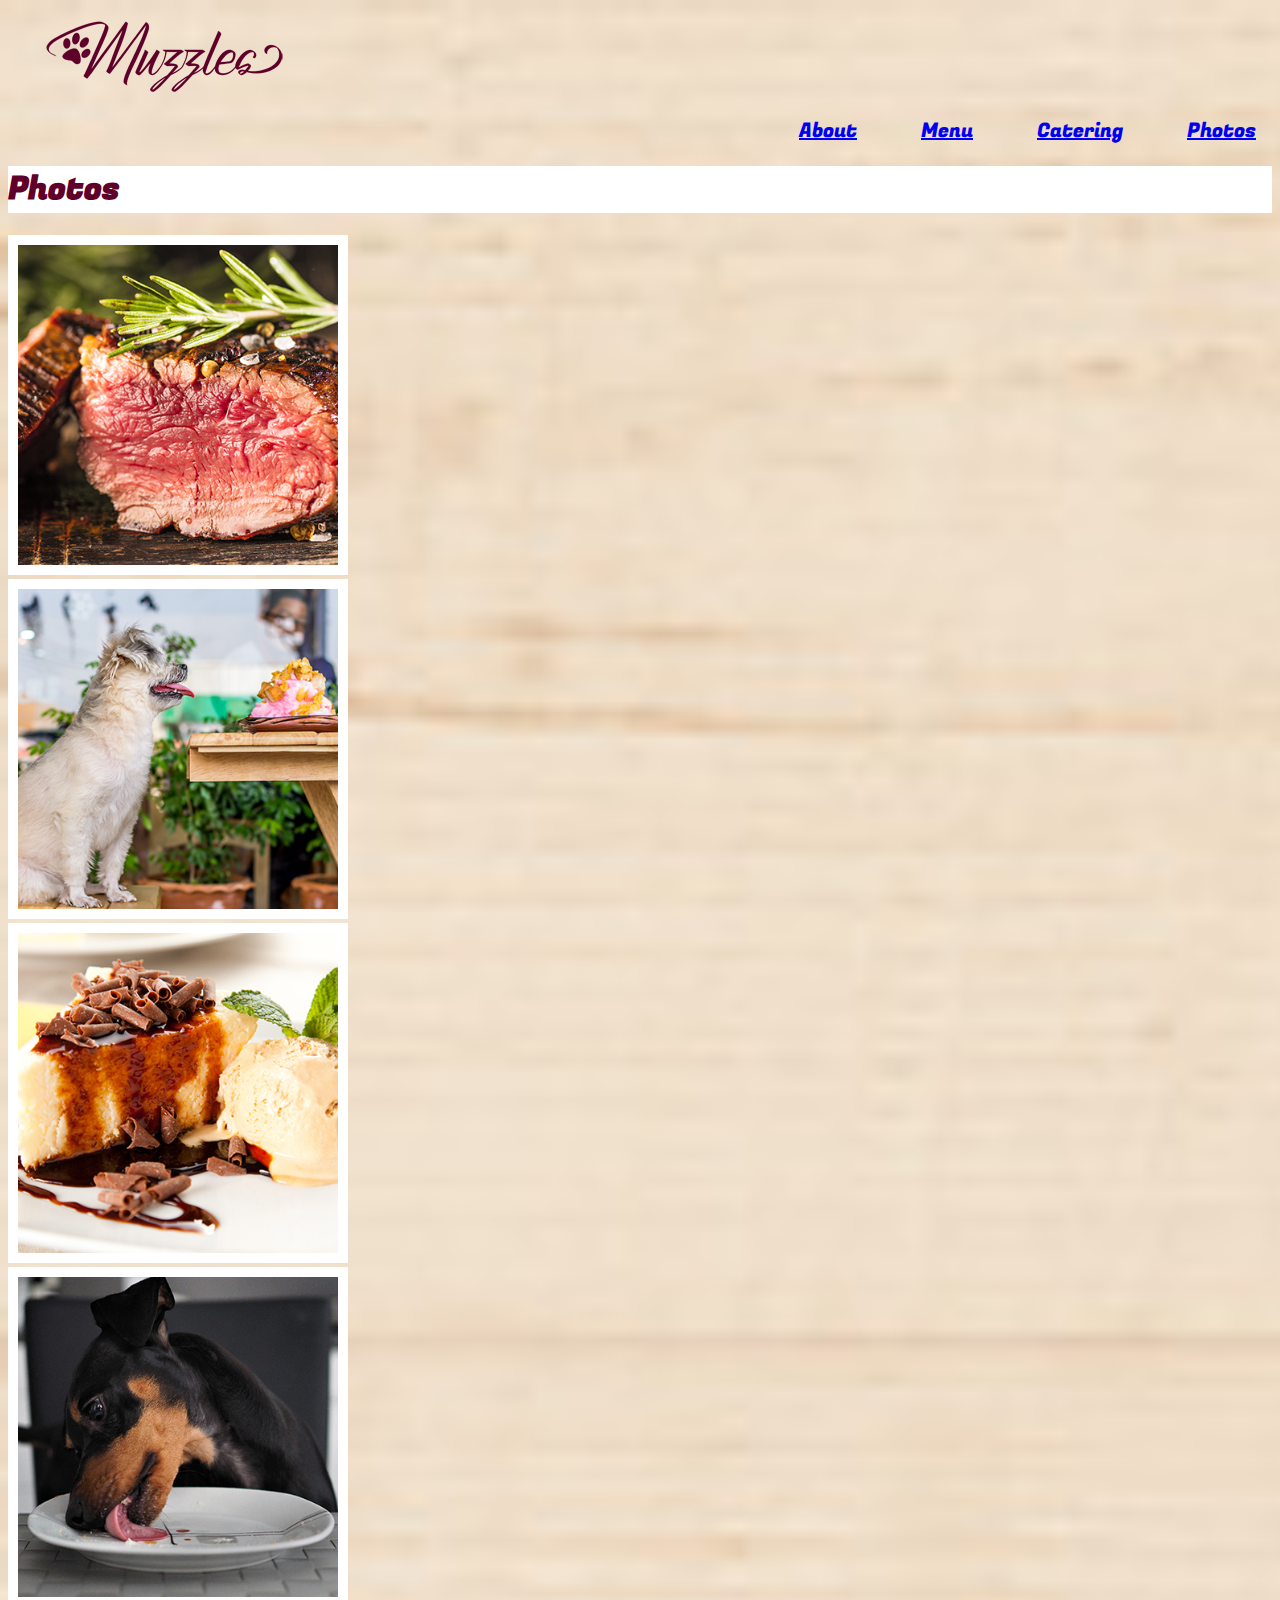
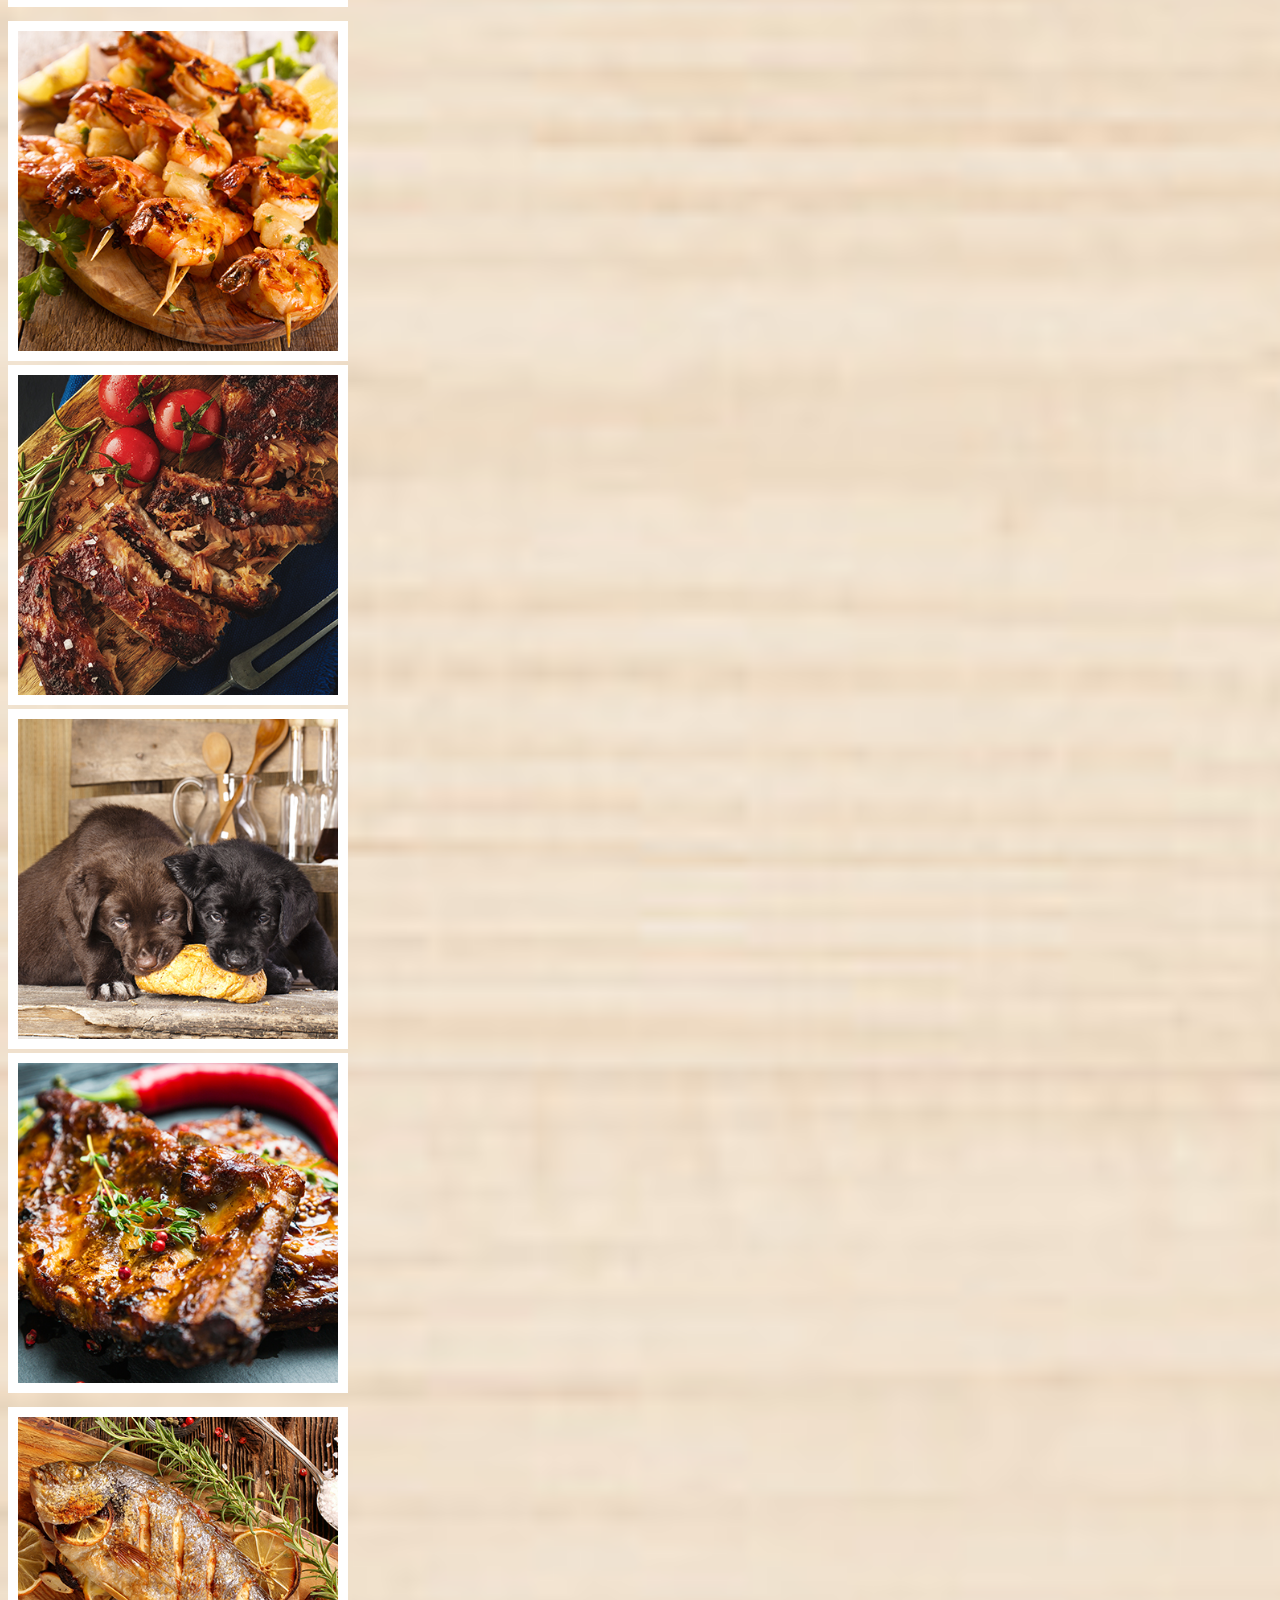
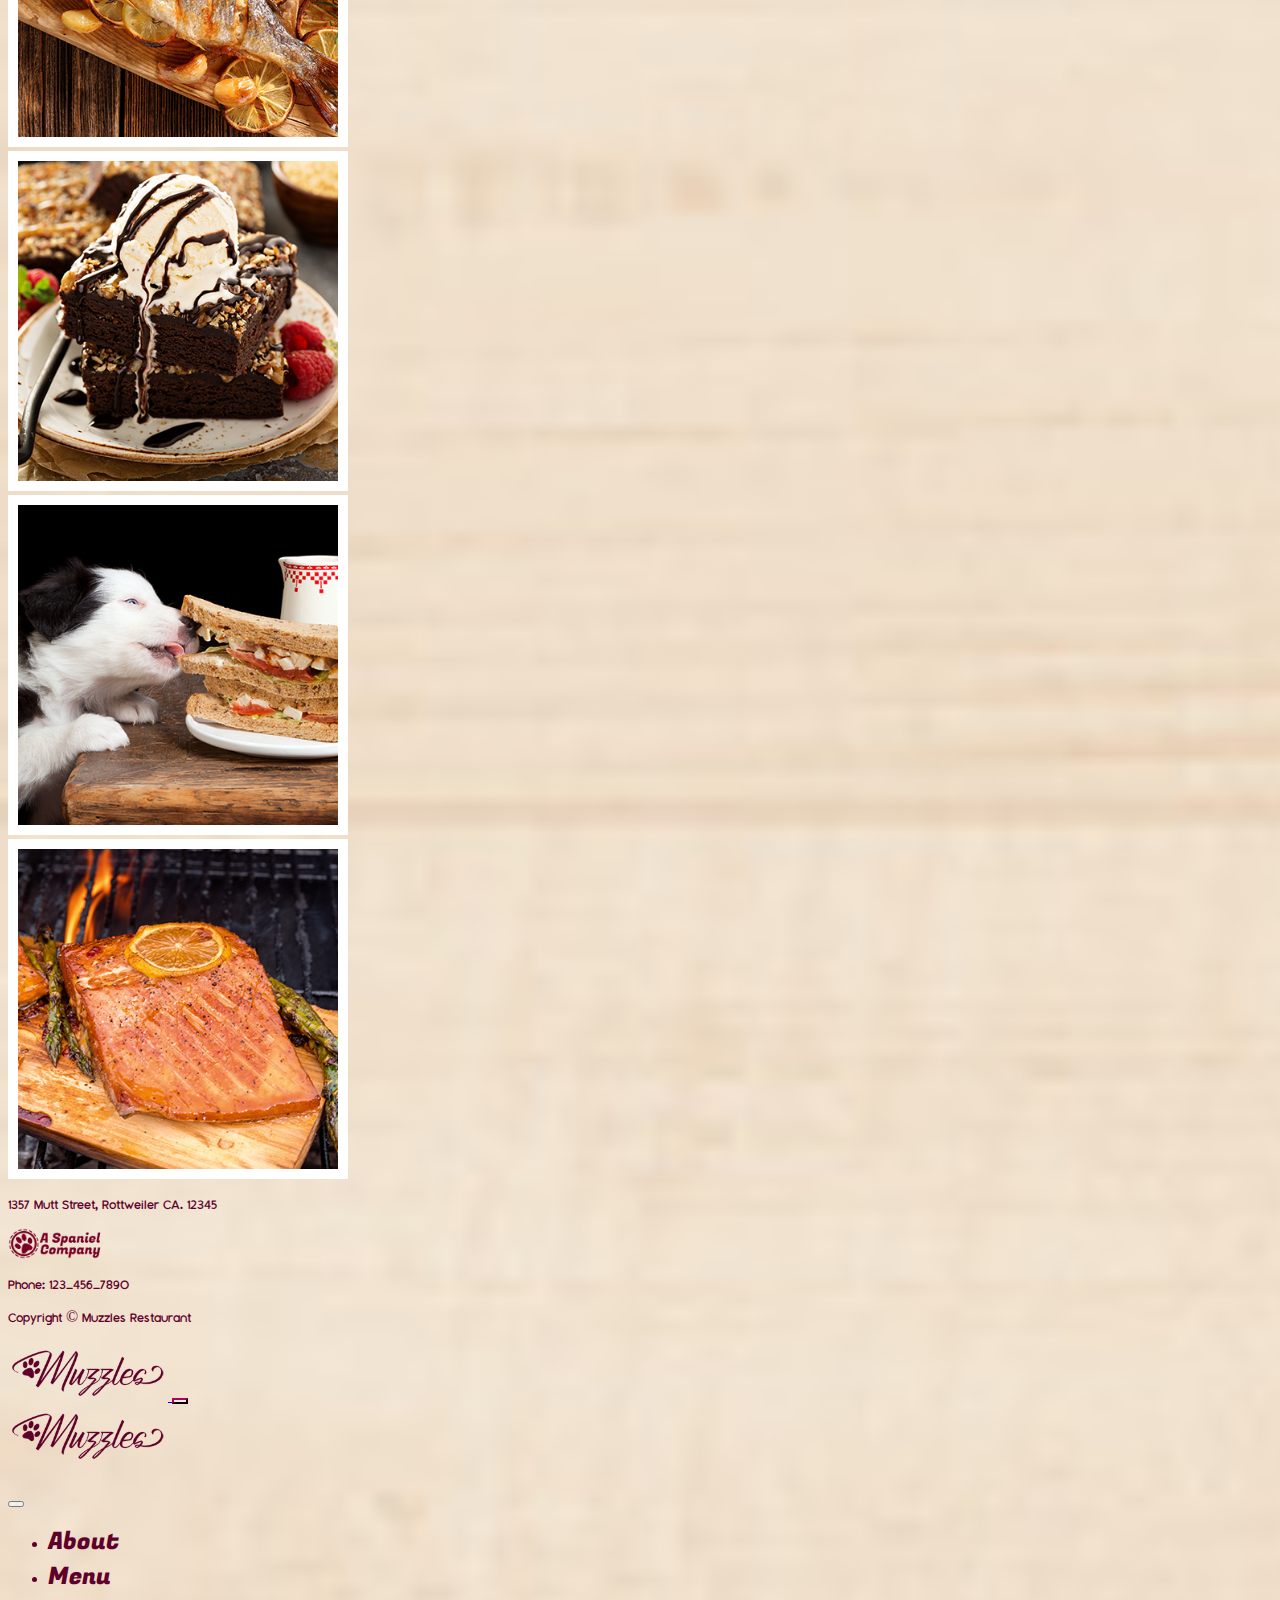
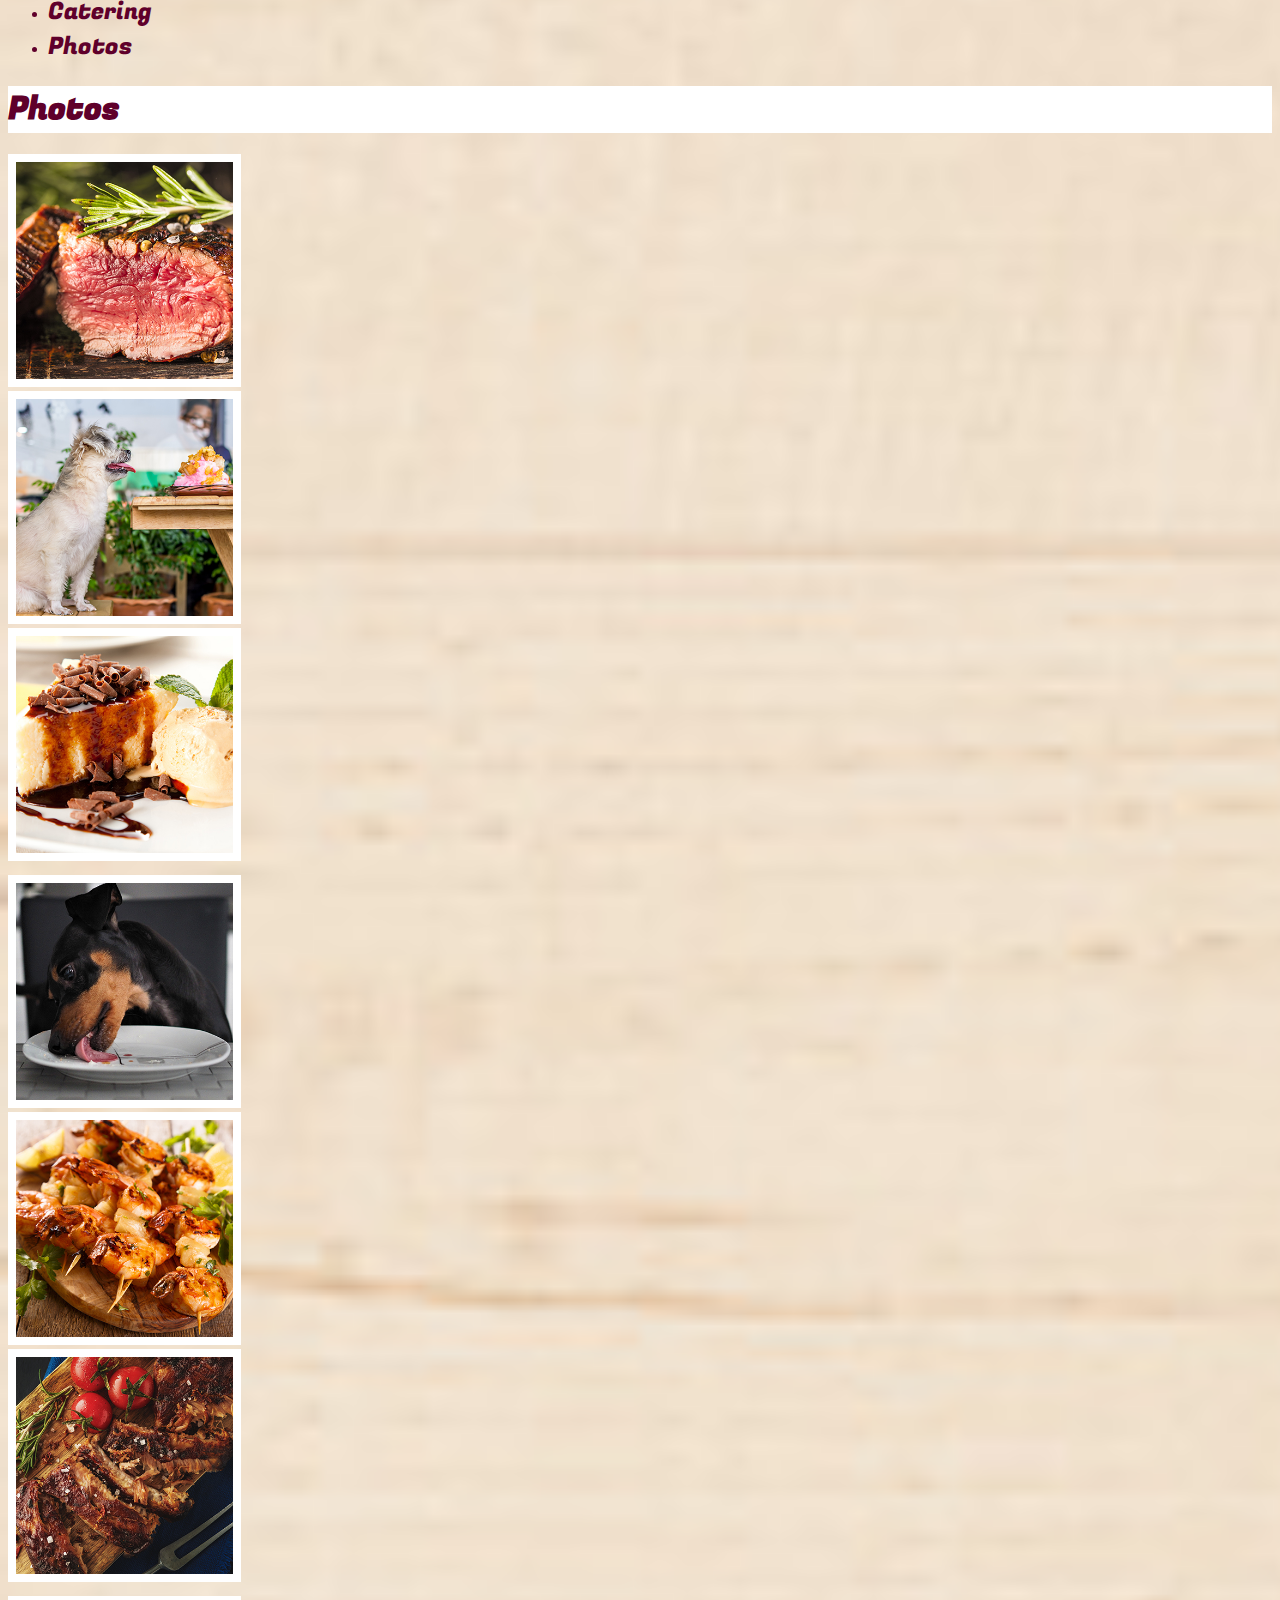
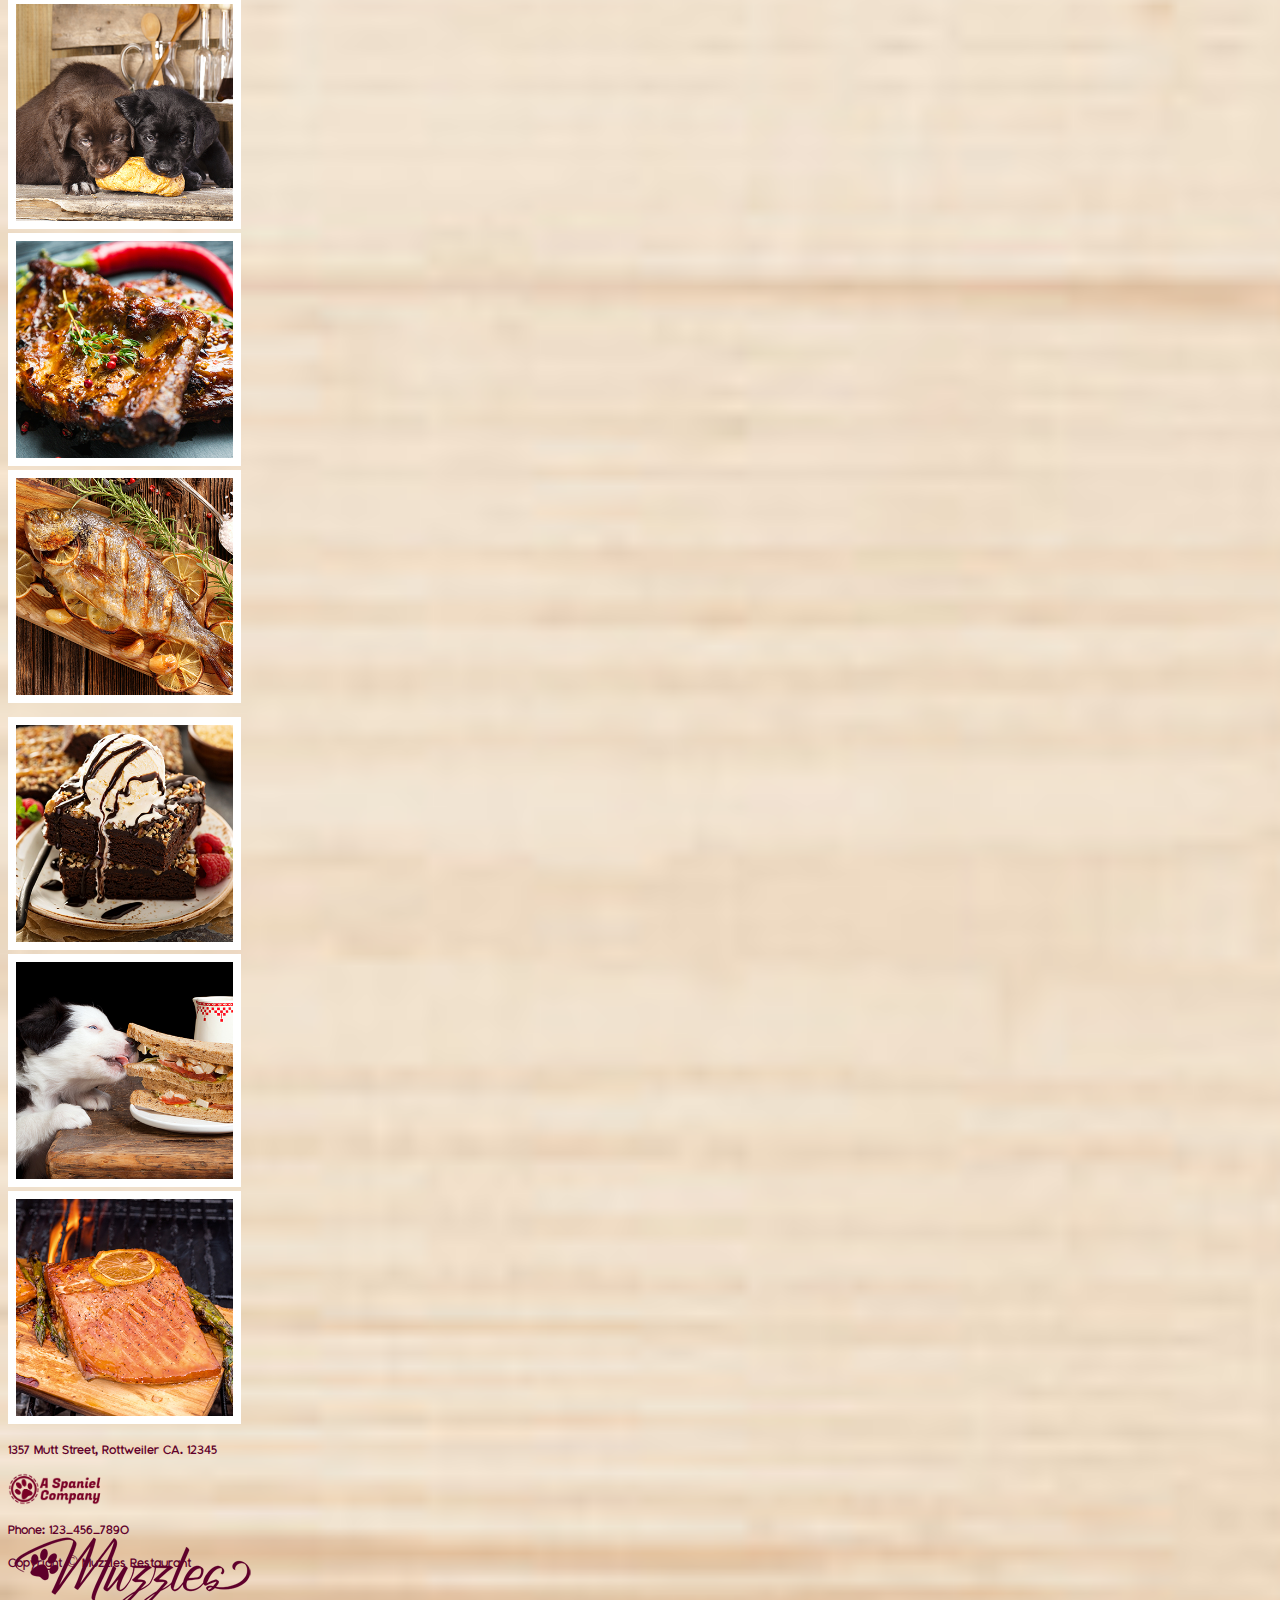
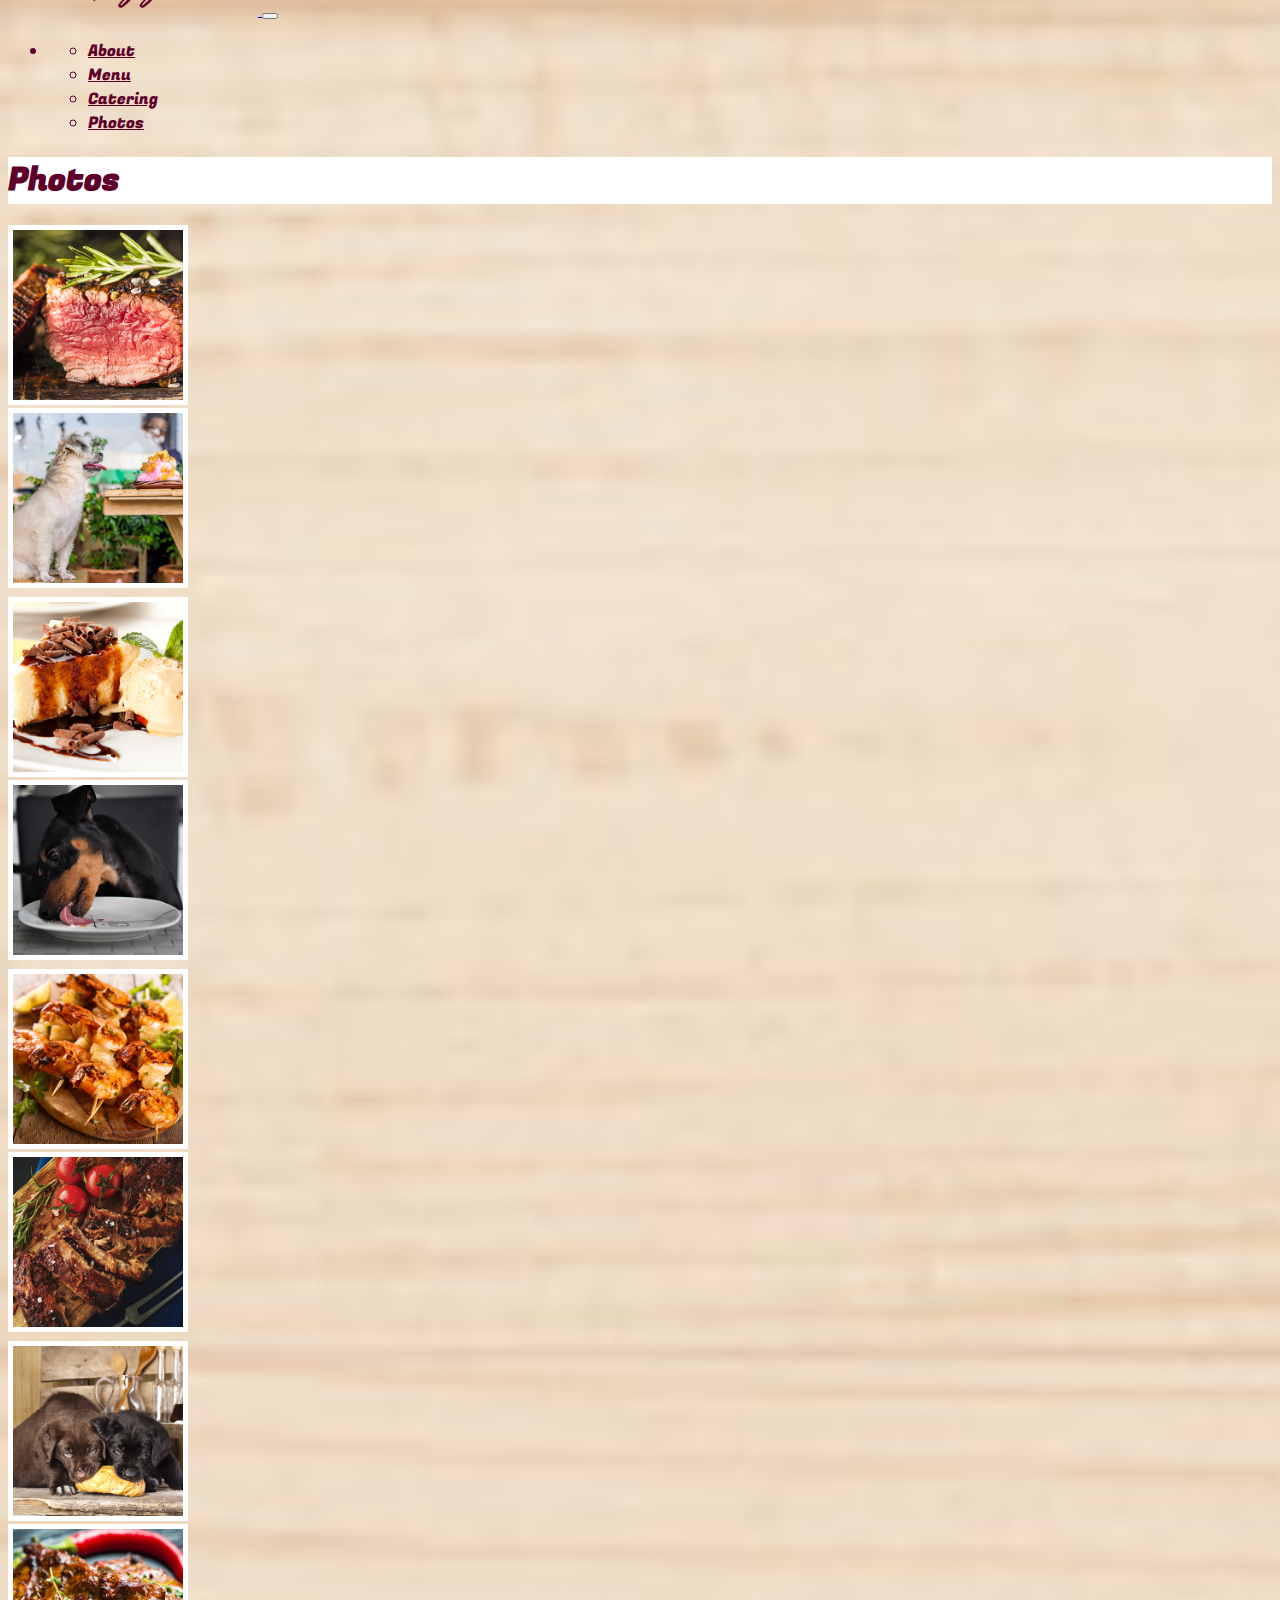
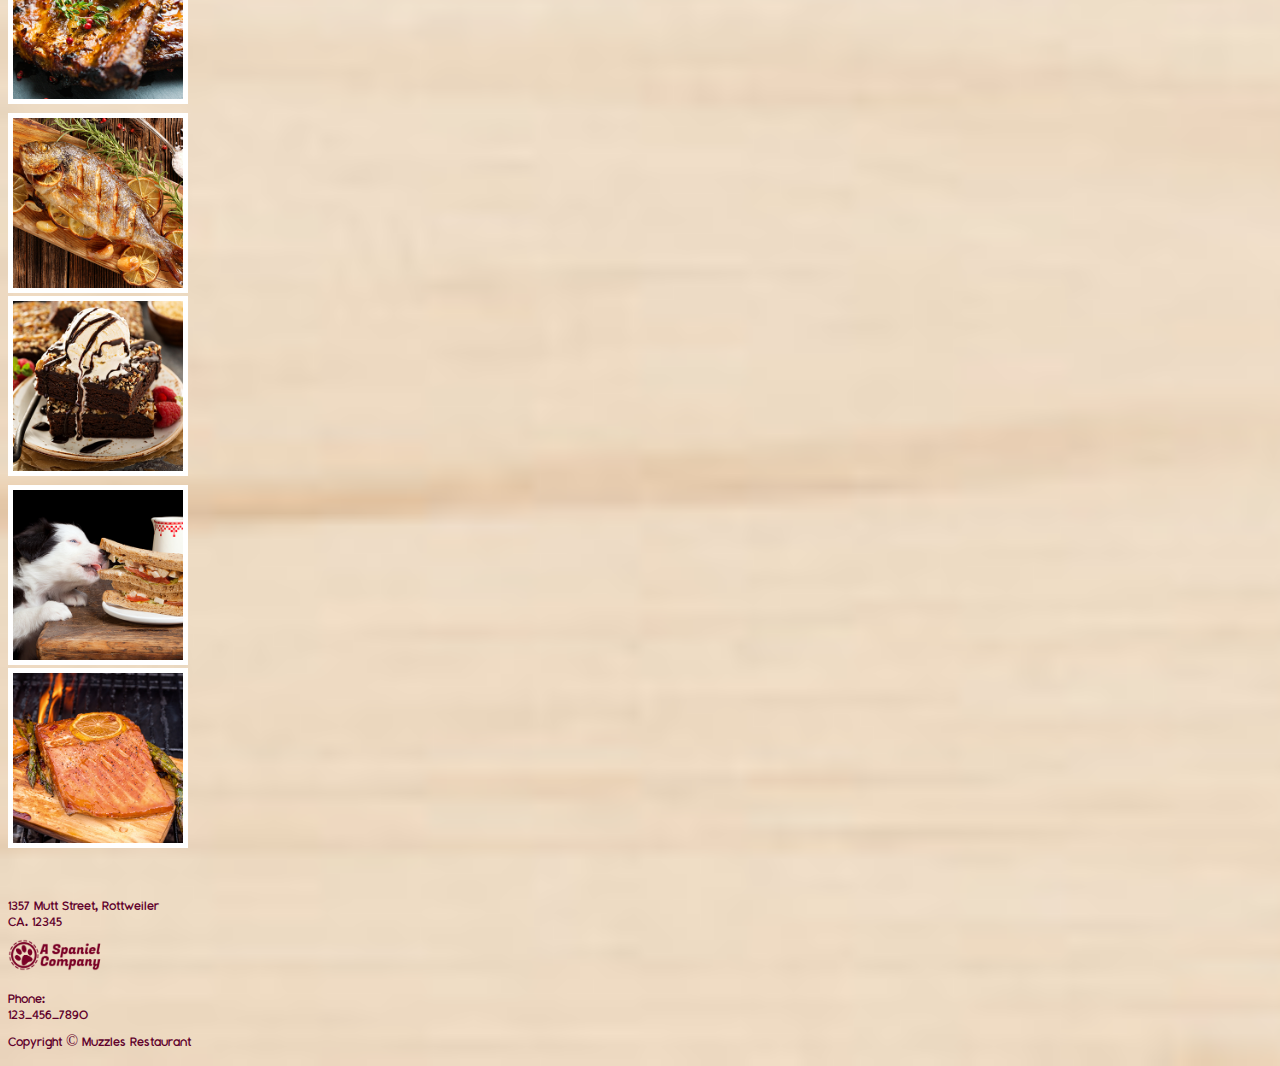
<file: pages/photos.html>
<!doctype html>
<html lang="en">
<!----------------------------------------------------------------------------
---------HEAD START-----------------------------------------------------------
------------------------------------------------------------------------------>

<head>
  <meta charset="utf-8">
  <meta name="viewport" content="width=device-width, initial-scale=1">
  <title>Bootstrap demo</title>
  <link href="https://cdn.jsdelivr.net/npm/bootstrap@5.2.3/dist/css/bootstrap.min.css" rel="stylesheet"
    integrity="sha384-rbsA2VBKQhggwzxH7pPCaAqO46MgnOM80zW1RWuH61DGLwZJEdK2Kadq2F9CUG65" crossorigin="anonymous">
  <!-- <link rel="stylesheet" href="../css/danStyle.css"> -->
  <link rel="stylesheet" href="../css/style.css">
</head>

<!----------------------------------------------------------------------------
---------BODY START-----------------------------------------------------------
------------------------------------------------------------------------------>

<body class="homeBackground">

  <!----------------------------------------------------------------------------
---------LARGE----------------------------------------------------------------
------------------------------------------------------------------------------>
  <div class="container d-none d-lg-none d-xl-none d-xxl-block">
    <!-- START navbar -->
    <div class="container nav-container">
      <div class="row my-3 brown-txt-color">
        <div class="col-4">
          <div class="nav-logo-container">
            <a class="navbar-brand" href="../index.html">
              <img src="../assets/PuppyAssets/RestaurantMockupFiles/assets/MuzzlesLogo.png" alt="muzzles logo"
                class="nav-logo">
            </a>
          </div>
        </div>
        <div class="col-8">
          <div class="nav-link-container text-center fugaz-font">
            <a href="../pages/about.html" class="nav-link">
              About
            </a>
            <a href="../pages/menu.html" class="nav-link">
              Menu
            </a>
            <a href="../pages/catering.html" class="nav-link">
              Catering
            </a>
            <a href="../pages/photos.html" class="nav-link">
              Photos
            </a>
          </div>
        </div>
      </div>
    </div>
    <!-- END navbar -->
    <div class="title-mobile ">
      <div class="row pt-2">
        <div class="col-12">
          <h1 class="brown-txt-color fugaz-font text-center">Photos</h1>
        </div>
      </div>
    </div>
    <div class="row photoMargins">
      <div class="col-3"><img src="../assets/PuppyAssets/RestaurantMockupFiles/assets/photo01.jpg" alt=""
          class="photoImagesAll center-block"></div>
      <div class="col-3"><img src="../assets/PuppyAssets/RestaurantMockupFiles/assets/photo02.jpg" alt=""
          class="photoImagesAll center-block"></div>
      <div class="col-3"><img src="../assets/PuppyAssets/RestaurantMockupFiles/assets/photo03.jpg" alt=""
          class="photoImagesAll center-block"></div>
      <div class="col-3"><img src="../assets/PuppyAssets/RestaurantMockupFiles/assets/photo04.jpg" alt=""
          class="photoImagesAll center-block"></div>
    </div>
    <div class="row photoMargins">
      <div class="col-3"><img src="../assets/PuppyAssets/RestaurantMockupFiles/assets/photo05.jpg" alt=""
          class="photoImagesAll center-block"></div>
      <div class="col-3"><img src="../assets/PuppyAssets/RestaurantMockupFiles/assets/photo06.jpg" alt=""
          class="photoImagesAll center-block"></div>
      <div class="col-3"><img src="../assets/PuppyAssets/RestaurantMockupFiles/assets/photo07.jpg" alt=""
          class="photoImagesAll center-block"></div>
      <div class="col-3"><img src="../assets/PuppyAssets/RestaurantMockupFiles/assets/photo08.jpg" alt=""
          class="photoImagesAll center-block"></div>
    </div>
    <div class="row photoMargins">
      <div class="col-3"><img src="../assets/PuppyAssets/RestaurantMockupFiles/assets/photo09.jpg" alt=""
          class="photoImagesAll center-block"></div>
      <div class="col-3"><img src="../assets/PuppyAssets/RestaurantMockupFiles/assets/photo10.jpg" alt=""
          class="photoImagesAll center-block"></div>
      <div class="col-3"><img src="../assets/PuppyAssets/RestaurantMockupFiles/assets/photo11.jpg" alt=""
          class="photoImagesAll center-block"></div>
      <div class="col-3"><img src="../assets/PuppyAssets/RestaurantMockupFiles/assets/photo12.jpg" alt=""
          class="photoImagesAll center-block"></div>
    </div>
    <div class="row mt-5">
      <div class="col-6 d-flex align-items-end brown-txt-color regular-font">
        <p class="m-0">1357 Mutt Street, Rottweiler CA. 12345</p>
      </div>
      <div class="col-6 d-flex justify-content-end">
        <img src="../assets/PuppyAssets/RestaurantMockupFiles/assets/CompanyLogo.png" alt="company logo"
          class="mt-4 footer-logo">
      </div>
    </div>
    <div class="row mb-4 regular-font">
      <div class="col-6 d-flex justify-content-start brown-txt-color">
        <p>Phone: 123-456-7890</p>
      </div>
      <div class="col-6 d-flex justify-content-end brown-txt-color">
        <p class="text-end">Copyright &copy; Muzzles Restaurant</p>
      </div>
    </div>
    <!-- END footer -->
  </div>
<!----------------------------------------------------------------------------
---------MEDIUM---------------------------------------------------------------
------------------------------------------------------------------------------>
  <div class="container  d-none d-md-block d-lg-block d-xl-none d-xxl-none">
    <nav class="navbar tablet-navbar brown-txt-color d-md-block d-lg-none">
      <div class="container-fluid">
        <a href="../index.html">
          <img class="tablet-logo-img" src="../assets/PuppyAssets/RestaurantMockupFiles/assets/MuzzlesLogo.png"
            alt="muzzles logo">
        </a>
        <button style="border-color: #5F002B;" class="navbar-toggler" type="button" data-bs-toggle="offcanvas" data-bs-target="#offcanvasNavbar"
          aria-controls="offcanvasNavbar">
          <span class="navbar-toggler-icon"></span>
        </button>
        <div class="offcanvas offcanvas-end" tabindex="-1" id="offcanvasNavbar" aria-labelledby="offcanvasNavbarLabel">
          <div class="offcanvas-header">
            <div class="container">
              <a href="../index.html">
                <img class="tablet-logo-img" src="../assets/PuppyAssets/RestaurantMockupFiles/assets/MuzzlesLogo.png"
                  alt="muzzles logo">
              </a>
            </div>
            <h5 class="offcanvas-title" id="offcanvasNavbarLabel"></h5>
            <button type="button" class="btn-close" data-bs-dismiss="offcanvas" aria-label="Close"></button>
          </div>
          <div class="offcanvas-body">
            <ul class="navbar-nav justify-content-end flex-grow-1 pe-3">
              <li class="nav-item">
                <a class="active fugaz-font brown-txt-color tab-phone-nav-links" aria-current="page" href="../pages/about.html">About</a>
              </li>
              <li class="nav-item">
                <a class="fugaz-font brown-txt-color tab-phone-nav-links" href="../pages/menu.html">Menu</a>
              </li>
              <li class="nav-item">
                <a class="fugaz-font brown-txt-color tab-phone-nav-links" href="../pages/catering.html">Catering</a>
              </li>
              <li class="nav-item">
                <a class="fugaz-font brown-txt-color tab-phone-nav-links" href="../pages/photos.html">Photos</a>
              </li>
            </ul>
          </div>
        </div>
      </div>
    </nav>
    <!-- END tablet navbar -->

        <!-- BEGIN mobile title bar -->
        <div class="title-mobile brown-txt-color fugaz-font text-center">
          <div class="row pt-2">
            <div class="col-12">
              <h1 class="brown-txt-color fugaz-font text-center">Photos</h1>
            </div>
          </div>
        </div>
        <!-- END mobile title bar -->
    <div class="row photoMarginsMedium">
      <div class="col-4"><img src="/assets/PuppyAssets/RestaurantMockupFiles/assets/photo01.jpg" alt=""
          class="photoImagesAllMedium"></div>
      <div class="col-4"><img src="/assets/PuppyAssets/RestaurantMockupFiles/assets/photo02.jpg" alt=""
          class="photoImagesAllMedium"></div>
      <div class="col-4"><img src="/assets/PuppyAssets/RestaurantMockupFiles/assets/photo03.jpg" alt=""
          class="photoImagesAllMedium"></div>
    </div>
    <div class="row photoMarginsMedium">
      <div class="col-4"><img src="/assets/PuppyAssets/RestaurantMockupFiles/assets/photo04.jpg" alt=""
          class="photoImagesAllMedium"></div>
      <div class="col-4"><img src="/assets/PuppyAssets/RestaurantMockupFiles/assets/photo05.jpg" alt=""
          class="photoImagesAllMedium"></div>
      <div class="col-4"><img src="/assets/PuppyAssets/RestaurantMockupFiles/assets/photo06.jpg" alt=""
          class="photoImagesAllMedium"></div>
    </div>
    <div class="row photoMarginsMedium">
      <div class="col-4"><img src="/assets/PuppyAssets/RestaurantMockupFiles/assets/photo07.jpg" alt=""
          class="photoImagesAllMedium"></div>
      <div class="col-4"><img src="/assets/PuppyAssets/RestaurantMockupFiles/assets/photo08.jpg" alt=""
          class="photoImagesAllMedium"></div>
      <div class="col-4"><img src="/assets/PuppyAssets/RestaurantMockupFiles/assets/photo09.jpg" alt=""
          class="photoImagesAllMedium"></div>
    </div>
    <div class="row photoMarginsMedium">
      <div class="col-4"><img src="/assets/PuppyAssets/RestaurantMockupFiles/assets/photo10.jpg" alt=""
          class="photoImagesAllMedium"></div>
      <div class="col-4"><img src="/assets/PuppyAssets/RestaurantMockupFiles/assets/photo11.jpg" alt=""
          class="photoImagesAllMedium"></div>
      <div class="col-4"><img src="/assets/PuppyAssets/RestaurantMockupFiles/assets/photo12.jpg" alt=""
          class="photoImagesAllMedium"></div>
    </div>
    <!-- BEGIN tablet footer -->
    <div class="tablet-footer brown-txt-color regular-font small" style="height: 5rem;">
      <div class="row">
        <div class="col-6 d-flex align-items-end">
          <p class="mb-0">1357 Mutt Street, Rottweiler CA. 12345</p>
        </div>
        <div class="col-6 d-flex justify-content-end">
          <img src="../assets/PuppyAssets/RestaurantMockupFiles/assets/CompanyLogo.png" alt="company logo"
            class="mt-4 tablet-footer-logo">
        </div>
      </div>
      <div class="row">
        <div class="col-6">
          <p>Phone: 123-456-7890</p>
        </div>
        <div class="col-6">
          <p class="text-end">Copyright &copy; Muzzles Restaurant</p>
        </div>
      </div>
    </div>
    <!-- END tablet footer -->
  </div>
<!----------------------------------------------------------------------------
---------SMALL----------------------------------------------------------------
------------------------------------------------------------------------------>
  <div class="container d-sm-block d-md-none d-lg-none">
    <div class="iphone-screen d-md-none d-lg-none d-sm-block brown-txt-color regular-font small">
      <!-- BEGIN mobile navbar -->
      <nav class="navbar mobile-nav navbar-expand-lg d-md-none d-sm-block d-lg-none fugaz-font mb-1">
        <div class="container-fluid">
          <a class="navbar-brand" href="../index.html">
            <img class="logo-img" src="../assets/PuppyAssets/RestaurantMockupFiles/assets/MuzzlesLogo.png" alt="muzzles logo">
          </a>
          <button class="navbar-toggler" type="button" data-bs-toggle="collapse" data-bs-target="#navbarNavDarkDropdown"
            aria-controls="navbarNavDarkDropdown" aria-expanded="false" aria-label="Toggle navigation">
            <span class="navbar-toggler-icon"></span>
          </button>
          <div class="collapse navbar-collapse" id="navbarNavDarkDropdown">
            <ul class="navbar-nav">
              <li class="nav-item dropdown d-flex justify-content-center">
                <ul class="dropdown-menu d-sm-flex d-flex justify-content-center" style="width: 100%;">
                  <li><a class="dropdown-item brown-txt-color" href="./about.html">About</a></li>
                  <li><a class="dropdown-item brown-txt-color" href="./menu.html">Menu</a></li>
                  <li><a class="dropdown-item brown-txt-color" href="./catering.html">Catering</a></li>
                  <li><a class="dropdown-item brown-txt-color" href="./photos.html">Photos</a></li>
                </ul>
              </li>
            </ul>
          </div>
        </div>
      </nav>
      <!-- END mobile navbar -->
    <div class="title-mobile brown-txt-color fugaz-font text-center">
      <div class="row pt-2">
        <div class="col-12">
          <h1 class="brown-txt-color fugaz-font text-center">Photos</h1>
        </div>
      </div>
    </div>
    <!-- END mobile title bar -->

    <div class="row photoMarginisSMall">
      <div class="col-6"><img src="../assets/PuppyAssets/RestaurantMockupFiles/assets/photo01.jpg" alt=""
          class="photoImagesAllSmall"></div>
      <div class="col-6"><img src="../assets/PuppyAssets/RestaurantMockupFiles/assets/photo02.jpg" alt=""
          class="photoImagesAllSmall"></div>
    </div>
    <div class="row photoMarginisSMall">
      <div class="col-6"><img src="../assets/PuppyAssets/RestaurantMockupFiles/assets/photo03.jpg" alt=""
          class="photoImagesAllSmall"></div>
      <div class="col-6"><img src="../assets/PuppyAssets/RestaurantMockupFiles/assets/photo04.jpg" alt=""
          class="photoImagesAllSmall"></div>
    </div>
    <div class="row photoMarginisSMall">
      <div class="col-6"><img src="../assets/PuppyAssets/RestaurantMockupFiles/assets/photo05.jpg" alt=""
          class="photoImagesAllSmall"></div>
      <div class="col-6"><img src="../assets/PuppyAssets/RestaurantMockupFiles/assets/photo06.jpg" alt=""
          class="photoImagesAllSmall"></div>
    </div>
    <div class="row photoMarginisSMall">
      <div class="col-6"><img src="../assets/PuppyAssets/RestaurantMockupFiles/assets/photo07.jpg" alt=""
          class="photoImagesAllSmall"></div>
      <div class="col-6"><img src="../assets/PuppyAssets/RestaurantMockupFiles/assets/photo08.jpg" alt=""
          class="photoImagesAllSmall"></div>
    </div>
    <div class="row photoMarginisSMall">
      <div class="col-6"><img src="../assets/PuppyAssets/RestaurantMockupFiles/assets/photo09.jpg" alt=""
          class="photoImagesAllSmall"></div>
      <div class="col-6"><img src="../assets/PuppyAssets/RestaurantMockupFiles/assets/photo10.jpg" alt=""
          class="photoImagesAllSmall"></div>
    </div>
    <div class="row photoMarginisSMall">
      <div class="col-6"><img src="../assets/PuppyAssets/RestaurantMockupFiles/assets/photo11.jpg" alt=""
          class="photoImagesAllSmall"></div>
      <div class="col-6"><img src="../assets/PuppyAssets/RestaurantMockupFiles/assets/photo12.jpg" alt=""
          class="photoImagesAllSmall"></div>
    </div>
  </div>
  <div class="container brown-txt-color regular-font">
      <div class="row" style="padding-top: 40px;">
      <div class="col-8 d-flex flex-column justify-content-end">
        <p style="line-height: 0px;">1357 Mutt Street, Rottweiler</p>
        <p style="line-height: 0px;"> CA. 12345</p>
      </div>
      <div class="col-4 d-flex justify-content-end px-0" >
        <img src="../assets/PuppyAssets/RestaurantMockupFiles/assets/CompanyLogo.png" alt="company logo"
          class="footer-logo mb-2">
      </div>
    </div>
    <div class="row">
      <div class="col-4">
        <p style="line-height: 0px; padding-top: 10px;">Phone:</p>
        <p style="line-height: 0px;"> 123-456-7890</p>
      </div>
      <div class="col-8 d-flex justify-content-end">
        <p>Copyright &copy; Muzzles Restaurant</p>
      </div>
    </div>
  </div>












  <script src="https://cdn.jsdelivr.net/npm/bootstrap@5.2.3/dist/js/bootstrap.bundle.min.js"
    integrity="sha384-kenU1KFdBIe4zVF0s0G1M5b4hcpxyD9F7jL+jjXkk+Q2h455rYXK/7HAuoJl+0I4"
    crossorigin="anonymous"></script>
</body>

</html>
</file>
<file: css/style.css>
@import url('https://fonts.googleapis.com/css2?family=Dosis&family=Fugaz+One&family=Poor+Story&family=Source+Sans+Pro&family=Space+Mono&display=swap');

@font-face {
    font-family: Montauk-Bold;
    src: url(../assets/PuppyAssets/Montauk-Bold.otf);
}

@font-face {
    font-family: Montauk-Italic;
    src: url(../assets/PuppyAssets/Montauk-Italic.otf);
}

@font-face {
    font-family: Montauk-Light;
    src: url(../assets/PuppyAssets/Montauk-Light.otf);
}

@font-face {
    font-family: Montauk-Regular;
    src: url(../assets/PuppyAssets/Montauk-Regular.otf);
}

/* BEGIN global selectors */
body {
    background-image: url(../assets/PuppyAssets/RestaurantMockupFiles/assets/bgtexture.jpg);
    background-repeat: repeat;
    background-size: cover;
    background-attachment: scroll;
    

}

.brown-txt-color {
    color: #5F002B;
}

.bold-font {
    font-family: Montauk-Bold;
    font-weight: bold;
}

.italic-font {
    font-family: Montauk-Italic;
    font-style: italic;
}

.light-font {
    font-family: Montauk-Light;
    font-weight: lighter;
}

.regular-font {
    font-family: Montauk-Regular;
    font-style: normal;
}

.fugaz-font {
    font-family: 'Fugaz One', cursive;
}

.nav-container {
    width: 100%;
    padding: 0;
}

.nav-link-container {
    gap: 4rem;
    display: flex;
    font-size: 1.25rem;
    justify-content: end;
    margin-right: 1rem;
    padding-top: 1rem;
}

.nav-logo {
    min-width: 250px;
    height: auto;
    display: flex;
    justify-content: start;
    margin-left: 2rem;
}

.title-bar {
    background-color: white;
    font-size: 3.125rem;
    height: auto;
}

.tablet-title-bar {
    background-color: white;
    height: 3.5rem;
    font-size: 2rem;
    max-width: 32.4rem;
}

.carousel-btn-left {
    background-color: #5F002B;
    height: 3rem;
    width: 3rem;
    opacity: .7;
    margin-top: 11rem;
    margin-left: 3.5rem;
    border-radius: 2rem;
}

.carousel-btn-right {
    background-color: #5F002B;
    height: 3rem;
    width: 3rem;
    opacity: .7;
    margin-top: 11rem;
    margin-right: 3.5rem;
    border-radius: 2rem;
}

.tablet-logo-img {
    max-width: 10rem;
    height: auto;
}

.tab-phone-nav-links {
    text-decoration: none;
    font-size: 1.5em;
}

.footer-logo {
    width: 100px;
    max-height: auto;
}

.tablet-footer-logo {
    width: 100px;
    max-height: auto;
}

hr {
    background-color: #980051;
    border: none;
    height: 1px;
    width: 95%;
}

/* END global selectors */

/* BEGIN Pedro's CSS */

/* BEGIN menu CSS */
.menu-card {
    height: auto;
    border: none;
    border-radius: 0px;
}

.menu-card-container {
    margin-left: 4rem;
}

.menu-img {
    border-radius: 0px;
}

.card-title {
    margin-left: .7rem;
}

.tablet-card {
    width: 70%;
}

.title-mobile {
    background-color: white;
    width: 100%;
}

/* END menu CSS */


/* Drews Styling */

.bg-img {
    background-image: url("../assets/PuppyAssets/RestaurantMockupFiles/assets/bgtexture.jpg");
}

.about-header {
    padding: 12px;
    display: flex;
    justify-content: space-between;
}

.about-header-img {
    background-image: url("../assets/PuppyAssets/RestaurantMockupFiles/assets/AboutMain.jpg");
    background-size: cover;
    height: auto;
    width: 33.33%;
}

.about-header-bg {
    background-color: white;
    width: 65%;
    padding: 16px;
}

.about-header-text {
    font-family: Montauk-Bold;
}

.about-header-paragraph {
    font-size: 13px;
    font-family: Montauk-Regular;
}

.drew-container {
    padding: 0;
    width: 100vw;
    display: flex;
    flex-direction: column;
    justify-content: center;
}

.our-team {
    padding: 12px;
}

.our-team-banner {
    display: flex;
    justify-content: center;
    align-content: center;
    background-color: white;
}

.our-team-text {
    margin: 0;
    font-family: Montauk-Bold;
}

.our-team-row {
    padding: 12px;
    display: flex;
    justify-content: space-between;
}

.our-team-card {
    padding: 0;
    border-radius: 0;
    margin-bottom: 10px;
    width: 33%;
}

.card-img-top {
    border-radius: 0;
}

.our-team-card-title {
    font-family: Montauk-Bold;
}

.our-team-card-paragraph {
    font-family: Montauk-Regular;
}

.catering-header-img {
    width: 100%;
    height: auto;
}

.catering-main {
    padding: 12px;
    display: flex;
    justify-content: space-between;
    height: min-content;
    
}

.catering-main-img {
    width: 33vw;
    padding: 0;
}

.catering-main-bg {
    background-color: white;
    width: 57vw;
    height: fit-content;
    padding: 16px;
    padding-left: 40px;
    padding-right: 40px;
}

.catering-main-paragraph {
    font-size: x-small;
    font-family: Montauk-Regular;
}

.catering-images {
    display: flex;
    margin: 0;
    justify-content: space-between;
}

.catering-img {
    width: 32%;
    padding: 0;
}






/* Dan Style */
.homeHeroImage{
    background-image: url(/assets/PuppyAssets/RestaurantMockupFiles/assets/homeHero.jpg);
    background-position: center;
    background-repeat: no-repeat;
    background-size: cover;
    position: relative;
    height: 400px;
    width: 100%;
  }
  .homeSingleImageLarge{
    background-image: url(/assets/PuppyAssets/RestaurantMockupFiles/assets/homeSingle.jpg);
    background-repeat:no-repeat ;
    background-size: contain;
    position: relative;
    height: 400px;
  }
  .homeTextBoxLarge{
    background-color: white;
    margin-left: 20px;
    padding-bottom: 37px;
    padding-top: 33.5px;
    padding-left: 40px;
    padding-right: 80px;
    text-align: justify;
    font-family: Montauk-Regular;
    font-size: 14px;
    line-height: normal;
      margin-right: 31.5px;
  
    
  }
  .homeMainContentLarge{
    margin-top: 100px;
    
    margin-left: 60px;
    margin-right: 8px;
  }
  .homeImageLarge{
    margin-left: 20px;
    height: 155px;
    width: 736px;
  }
  /*---------------------------------------------------------------------------------------------*/
  /*-------HOME MEDIUM---------------------------------------------------------------------------*/
  /*---------------------------------------------------------------------------------------------*/
  .homeSingleImageMedium{
    background-image: url(../assets/PuppyAssets/RestaurantMockupFiles/assets/homeSingle.jpg);
    background-repeat:no-repeat ;
    background-size: cover;
    background-position: center;
    height: 272.44px;
  }
  .homeMainContentMedium{
    margin-top: 50px;
    font-family: Montauk-Regular;
  }
  .homeTextBoxMedium{
    background-color: white;
    font-size: 16px;
    text-align: justify;
    margin-left: 20px;
    padding-top: 20px;
    padding-left: 20px;
    padding-right: 20px;
    padding-bottom: 54.4px;
    margin-bottom: 40px;
    line-height: normal;
  }
  .h1Medium{
    font-size: 25px;
  }
  .homeImageMedium{
    padding: 0px;
  }
  /*--------------------------------------------------------------------*/
  /*-------HOME SMALL---------------------------------------------------*/
  /*--------------------------------------------------------------------*/
  .homeTextBoxSmall{
    background-color: white;
    font-family: Montauk-Regular;
    line-height: normal;
    margin-top: 50px;
    padding-top: 30px;
    padding-left: 30px;
    padding-right: 10px;
    padding-bottom: 20px;
    margin-left: 0px;
    margin-right: 0px;
    margin-bottom: 20px;
  }
  .homeImageSmall{
    height: 120px;
    margin-top: 20px;
  }
  
  /*---------------------------------------------------------------------------------------------*/
  /*-------PHOTOS LARGE--------------------------------------------------------------------------*/
  /*---------------------------------------------------------------------------------------------*/
  .photoImagesAll{
    background-color: white;
    width: 320px;
    padding: 10px;
  
  }
  .photoMargins{
    margin-top: 10px;
    margin-right: 0px;
  }
  /*---------------------------------------------------------------------------------------------*/
  /*-------PHOTOS MEDIUM--------------------------------------------------------------------------*/
  /*---------------------------------------------------------------------------------------------*/
  .photoImagesAllMedium{
    background-color: white;
    padding: 8px;
    width: 217px;
  }
  .photoMarginsMedium{
    margin-top: 10px;
  }
  /*---------------------------------------------------------------------------------------------*/
  /*-------PHOTOS SMALL--------------------------------------------------------------------------*/
  /*---------------------------------------------------------------------------------------------*/
  .photoImagesAllSmall{
    background-color: white;
    padding: 5px;
    width: 170px;
  }
  .photoMarginisSMall{
    margin-top: 6px;
  }
  h1{
    font-family: FugazOne-Regular;
  }













/* BEGIN media queries */

@media (max-width: 768px) {
    .menu-card-container {
        display: none;
    }

    .nav-container {
        display: none;
    }
      .about-header {
        display: block;
    }

    .about-header-img {
        width: 100%;
        height: 40rem;
        
    }

    .about-header-bg {
        width: 100%;
    }

    .catering-main-img {
        display: none;
    }

    .catering-main-bg {
        display: block;
        width: 100vw;
    }

}

@media (max-width: 500px) {

    .tablet-screen,
    /* .navbar, */
    .carousel,
    .tablet-footer {
        display: none;
    }

    .mobile-nav {
        display: block;
    }

    .laptop-screen {
        display: none !important;
    }

    .tablet-title-bar {
        display: none;
    }
     .drew-container {
        margin-left: 12px;
        margin-right: 12px;
    }

    .about-header-img {
        min-height: 15rem;
        width: 100vw;
        height: auto;
        background-size: 100% 100%;
        background-repeat: no-repeat;
        margin-bottom: 5px;
    }
}

/* END media queries */

/* END Pedro's CSS */
</file>
